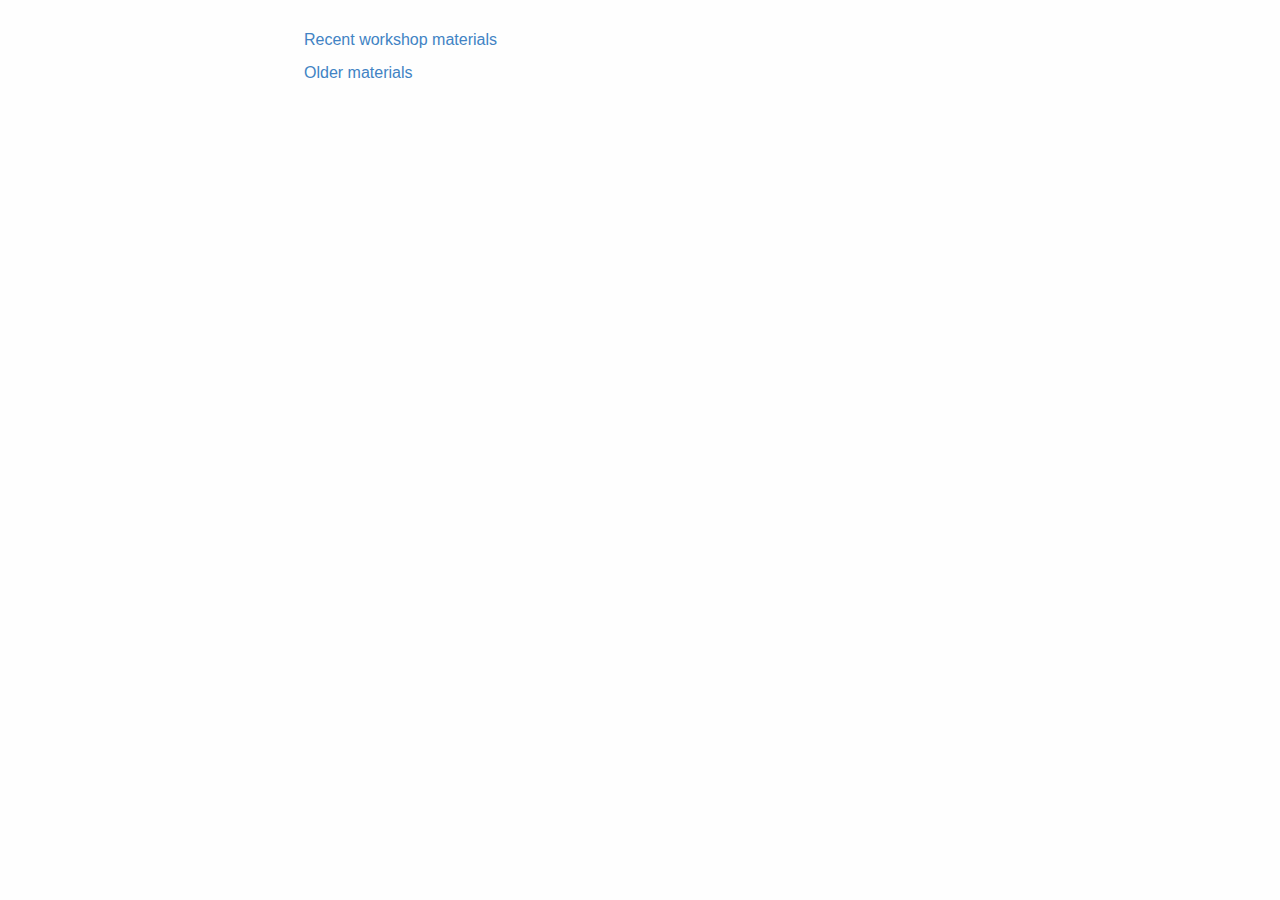
<file: index.html>
<head>
<link rel="stylesheet" type="text/css" href="swiss.css">
</head>
<html>
<body>
<p><a href="workshops">Recent workshop materials</a></p>

<p><a href="older">Older materials</a></p>

</body>
</html>
</file>
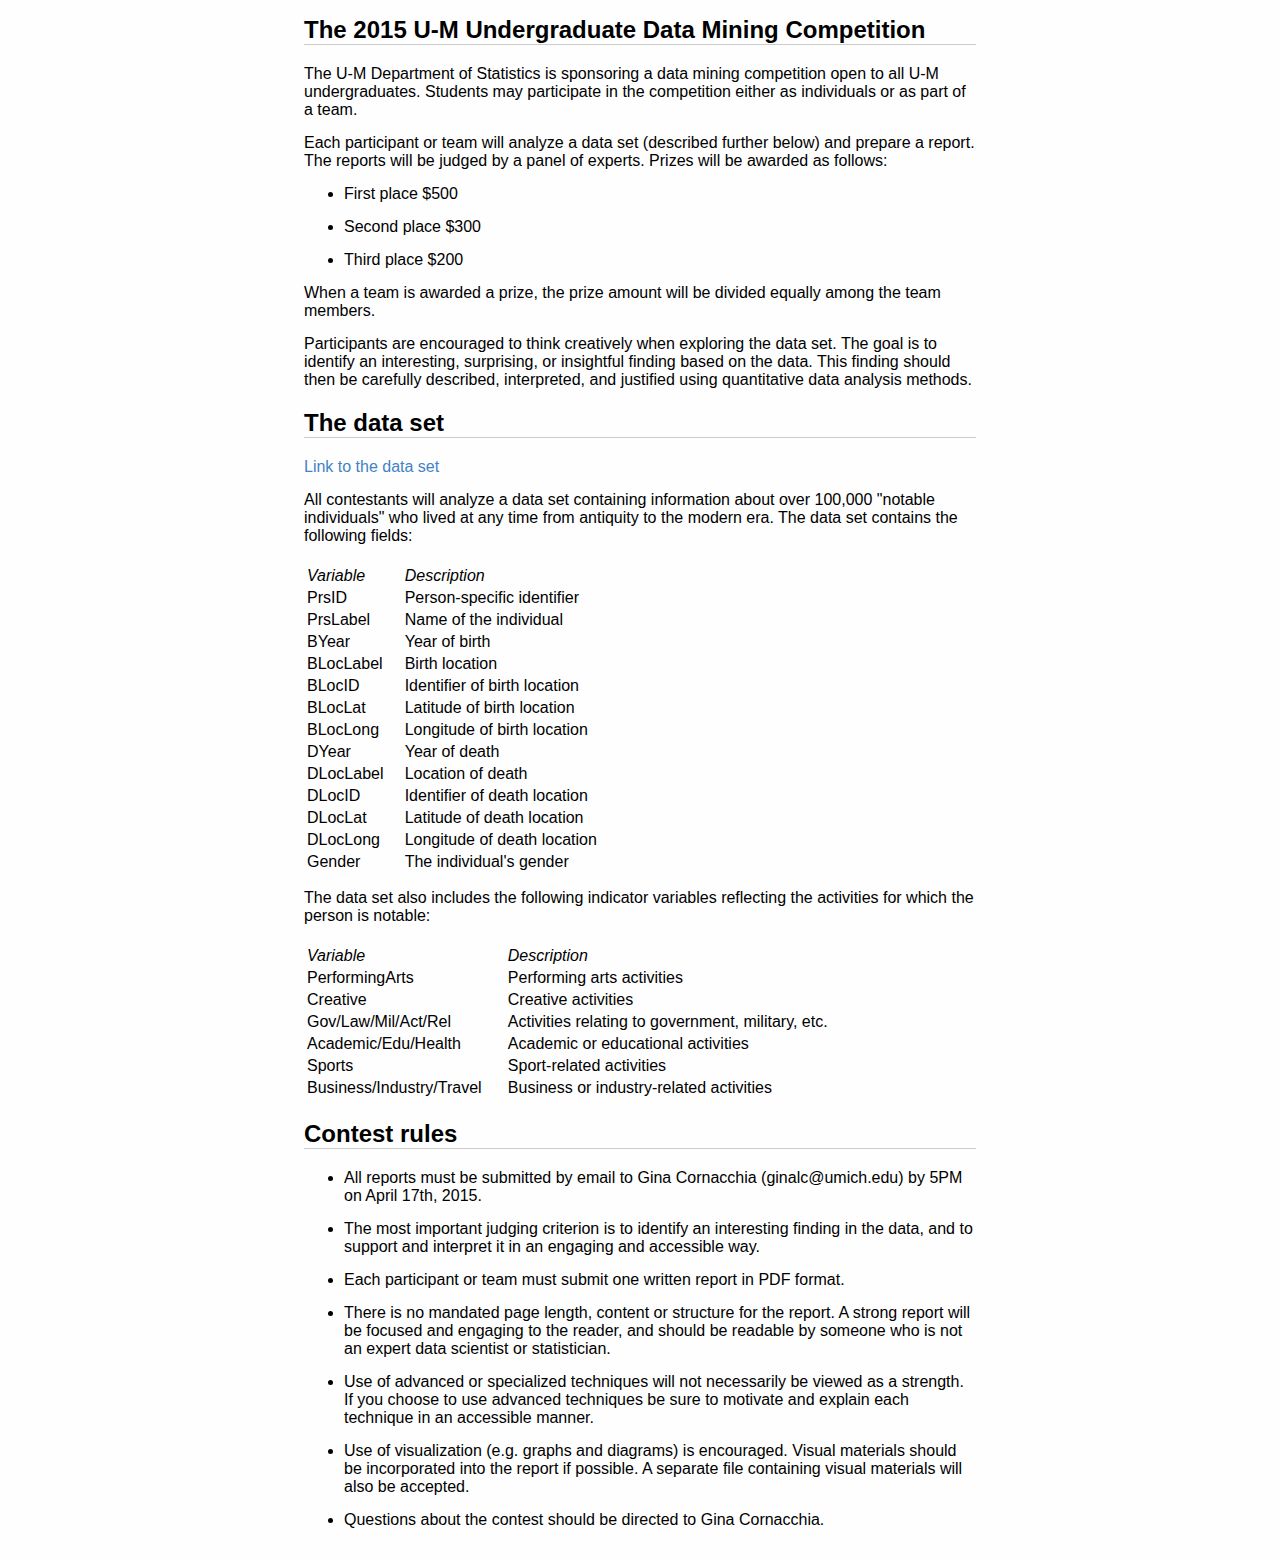
<file: data_mining_2015.html>
<head>
<link rel="stylesheet" type="text/css" href="swiss.css">
</head>
<html>
<body>
<h2>The 2015 U-M Undergraduate Data Mining Competition</h2>

<p>The U-M Department of Statistics is sponsoring a data mining
competition open to all U-M undergraduates.  Students may participate
in the competition either as individuals or as part of a team.</p>

<p>Each participant or team will analyze a data set (described further
below) and prepare a report.  The reports will be judged by a panel of
experts.  Prizes will be awarded as follows:</p>

<ul>
<li><p>First place $500</p></li>
<li><p>Second place $300</p></li>
<li><p>Third place $200</p></li>
</ul>

<p>When a team is awarded a prize, the prize amount will be divided
equally among the team members.</p>

<p>Participants are encouraged to think creatively when exploring the
data set.  The goal is to identify an interesting, surprising, or
insightful finding based on the data.  This finding should then be
carefully described, interpreted, and justified using quantitative
data analysis methods.</p>

<h2>The data set</h2>

<p><a href="SchichDataS1_FB.csv">Link to the data set</a></p>

<p>All contestants will analyze a data set containing information about
over 100,000 "notable individuals" who lived at any time from
antiquity to the modern era.  The data set contains the following
fields:</p>

<table>
<thead>
<tr>
  <th></th>
</tr>
</thead>
<tbody>
<tr>
  <td><em>Variable</em> &nbsp;&nbsp;&nbsp;&nbsp;&nbsp;&nbsp;&nbsp;</td>
  <td><em>Description</em></td>
</tr>
<tr>
  <td>PrsID</td>
  <td>Person-specific identifier</td>
</tr>
<tr>
  <td>PrsLabel</td>
  <td>Name of the individual</td>
</tr>
<tr>
  <td>BYear</td>
  <td>Year of birth</td>
</tr>
<tr>
  <td>BLocLabel</td>
  <td>Birth location</td>
</tr>
<tr>
  <td>BLocID</td>
  <td>Identifier of birth location</td>
</tr>
<tr>
  <td>BLocLat</td>
  <td>Latitude of birth location</td>
</tr>
<tr>
  <td>BLocLong</td>
  <td>Longitude of birth location</td>
</tr>
<tr>
  <td>DYear</td>
  <td>Year of death</td>
</tr>
<tr>
  <td>DLocLabel</td>
  <td>Location of death</td>
</tr>
<tr>
  <td>DLocID</td>
  <td>Identifier of death location</td>
</tr>
<tr>
  <td>DLocLat</td>
  <td>Latitude of death location</td>
</tr>
<tr>
  <td>DLocLong</td>
  <td>Longitude of death location</td>
</tr>
<tr>
  <td>Gender</td>
  <td>The individual's gender</td>
</tr>
</tbody>
</table>

<p>The data set also includes the following indicator variables
reflecting the activities for which the person is notable:</p>

<table>
<thead>
<tr>
  <th></th>
</tr>
</thead>
<tbody>
<tr>
  <td><em>Variable</em></td>
  <td><em>Description</em></td>
</tr>
<tr>
  <td>PerformingArts</td>
  <td>Performing arts activities</td>
</tr>
<tr>
  <td>Creative</td>
  <td>Creative activities</td>
</tr>
<tr>
  <td>Gov/Law/Mil/Act/Rel</td>
  <td>Activities relating to government, military, etc.</td>
</tr>
<tr>
  <td>Academic/Edu/Health</td>
  <td>Academic or educational activities</td>
</tr>
<tr>
  <td>Sports</td>
  <td>Sport-related activities</td>
</tr>
<tr>
  <td>Business/Industry/Travel  &nbsp;&nbsp;&nbsp;&nbsp;</td>
  <td>Business or industry-related activities</td>
</tr>
</tbody>
</table>

<h2>Contest rules</h2>

<ul>
<li><p>All reports must be submitted by email to Gina Cornacchia
(ginalc@umich.edu) by 5PM on April 17th, 2015.</p></li>
<li><p>The most important judging criterion is to identify an interesting
finding in the data, and to support and interpret it in an engaging
and accessible way.</p></li>
<li><p>Each participant or team must submit one written report in PDF format.</p></li>
<li><p>There is no mandated page length, content or structure for the
report.  A strong report will be focused and engaging to the reader,
and should be readable by someone who is not an expert data
scientist or statistician.</p></li>
<li><p>Use of advanced or specialized techniques will not necessarily be
viewed as a strength.  If you choose to use advanced techniques be
sure to motivate and explain each technique in an accessible manner.</p></li>
<li><p>Use of visualization (e.g. graphs and diagrams) is encouraged.
Visual materials should be incorporated into the report if possible.
A separate file containing visual materials will also be accepted.</p></li>
<li><p>Questions about the contest should be directed to Gina Cornacchia.</p></li>
</ul>

</body>
</html>
</file>
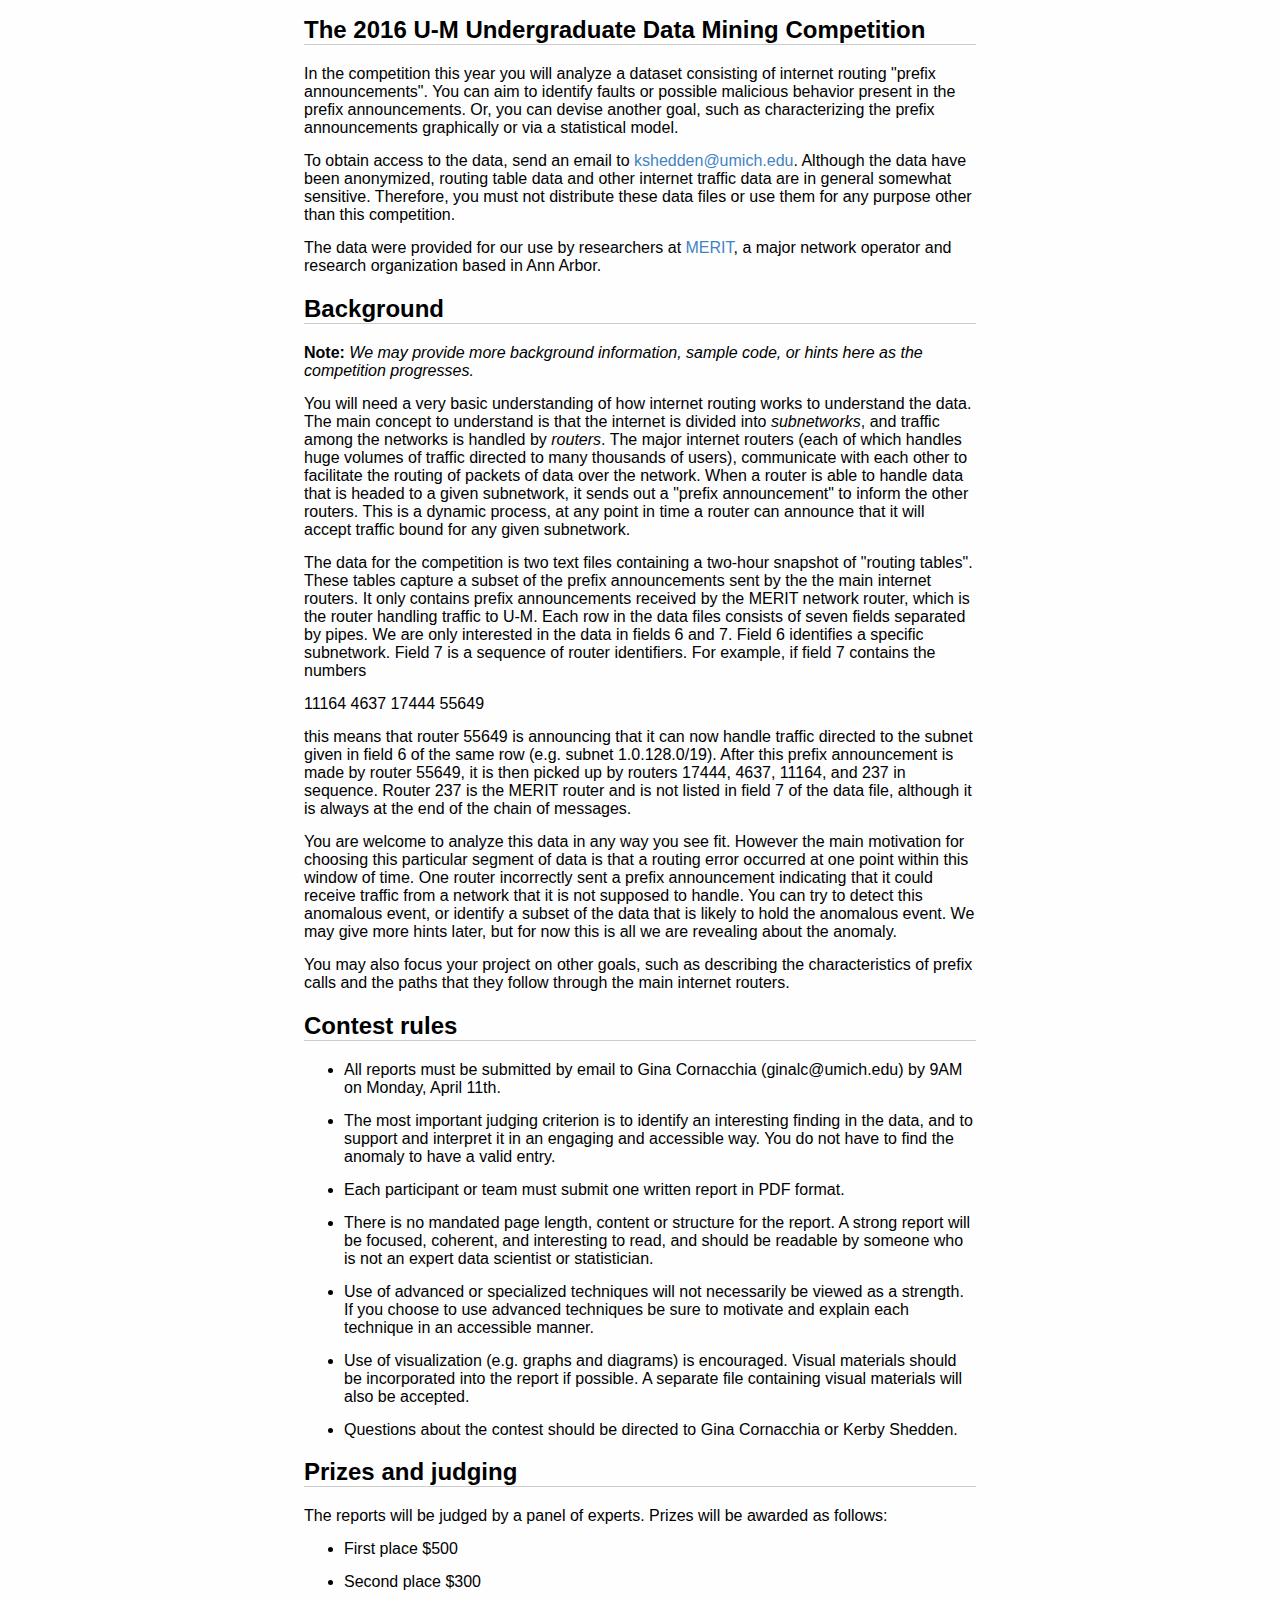
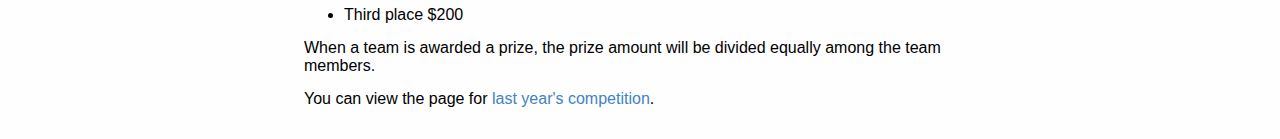
<file: data_mining_2016.html>
<head>
<link rel="stylesheet" type="text/css" href="swiss.css">
</head>
<html>
<body>
<h2>The 2016 U-M Undergraduate Data Mining Competition</h2>

<p>In the competition this year you will analyze a dataset consisting of
internet routing "prefix announcements".  You can aim to identify
faults or possible malicious behavior present in the prefix
announcements.  Or, you can devise another goal, such as
characterizing the prefix announcements graphically or via a
statistical model.</p>

<p>To obtain access to the data, send an email to <a href="&#109;&#97;&#105;&#108;&#116;&#111;:k&#x73;&#x68;&#x65;&#x64;&#x64;&#x65;&#x6e;&#64;&#x75;&#x6d;&#x69;&#x63;&#104;&#46;&#x65;&#100;&#117;">k&#x73;&#x68;&#x65;&#x64;&#x64;&#x65;&#x6e;&#64;&#x75;&#x6d;&#x69;&#x63;&#104;&#46;&#x65;&#100;&#117;</a>.
Although the data have been anonymized, routing table data and other
internet traffic data are in general somewhat sensitive.  Therefore,
you must not distribute these data files or use them for any purpose
other than this competition.</p>

<p>The data were provided for our use by researchers at
<a href="https://www.merit.edu/">MERIT</a>, a major network operator and research
organization based in Ann Arbor.</p>

<h2>Background</h2>

<p><strong>Note:</strong> <em>We may provide more background information, sample code, or
hints here as the competition progresses.</em></p>

<p>You will need a very basic understanding of how internet routing works
to understand the data.  The main concept to understand is that the
internet is divided into <em>subnetworks</em>, and traffic among the networks
is handled by <em>routers</em>.  The major internet routers (each of which
handles huge volumes of traffic directed to many thousands of users),
communicate with each other to facilitate the routing of packets of
data over the network.  When a router is able to handle data that is
headed to a given subnetwork, it sends out a "prefix announcement" to
inform the other routers.  This is a dynamic process, at any point in
time a router can announce that it will accept traffic bound for any
given subnetwork.</p>

<p>The data for the competition is two text files containing a two-hour
snapshot of "routing tables".  These tables capture a subset of the
prefix announcements sent by the the main internet routers.  It only
contains prefix announcements received by the MERIT network router,
which is the router handling traffic to U-M.  Each row in the data
files consists of seven fields separated by pipes.  We are only
interested in the data in fields 6 and 7.  Field 6 identifies a
specific subnetwork.  Field 7 is a sequence of router identifiers.
For example, if field 7 contains the numbers</p>

<p>11164 4637 17444 55649</p>

<p>this means that router 55649 is announcing that it can now handle
traffic directed to the subnet given in field 6 of the same row
(e.g. subnet 1.0.128.0/19).  After this prefix announcement is made by
router 55649, it is then picked up by routers 17444, 4637, 11164, and
237 in sequence.  Router 237 is the MERIT router and is not listed in
field 7 of the data file, although it is always at the end of the
chain of messages.</p>

<p>You are welcome to analyze this data in any way you see fit.  However
the main motivation for choosing this particular segment of data is
that a routing error occurred at one point within this window of time.
One router incorrectly sent a prefix announcement indicating that it
could receive traffic from a network that it is not supposed to
handle.  You can try to detect this anomalous event, or identify a
subset of the data that is likely to hold the anomalous event.  We may
give more hints later, but for now this is all we are revealing about
the anomaly.</p>

<p>You may also focus your project on other goals, such as describing the
characteristics of prefix calls and the paths that they follow through
the main internet routers.</p>

<h2>Contest rules</h2>

<ul>
<li><p>All reports must be submitted by email to Gina Cornacchia
(ginalc@umich.edu) by 9AM on Monday, April 11th.</p></li>
<li><p>The most important judging criterion is to identify an interesting
finding in the data, and to support and interpret it in an engaging
and accessible way.  You do not have to find the anomaly to have a
valid entry.</p></li>
<li><p>Each participant or team must submit one written report in PDF
format.</p></li>
<li><p>There is no mandated page length, content or structure for the
report.  A strong report will be focused, coherent, and interesting
to read, and should be readable by someone who is not an expert data
scientist or statistician.</p></li>
<li><p>Use of advanced or specialized techniques will not necessarily be
viewed as a strength.  If you choose to use advanced techniques be
sure to motivate and explain each technique in an accessible manner.</p></li>
<li><p>Use of visualization (e.g. graphs and diagrams) is encouraged.
Visual materials should be incorporated into the report if possible.
A separate file containing visual materials will also be accepted.</p></li>
<li><p>Questions about the contest should be directed to Gina Cornacchia or
Kerby Shedden.</p></li>
</ul>

<h2>Prizes and judging</h2>

<p>The reports will be judged by a panel of experts.  Prizes will be
awarded as follows:</p>

<ul>
<li><p>First place $500</p></li>
<li><p>Second place $300</p></li>
<li><p>Third place $200</p></li>
</ul>

<p>When a team is awarded a prize, the prize amount will be divided
equally among the team members.</p>

<p>You can view the page for <a href="data_mining_2015.html">last year's competition</a>.</p>

</body>
</html>
</file>
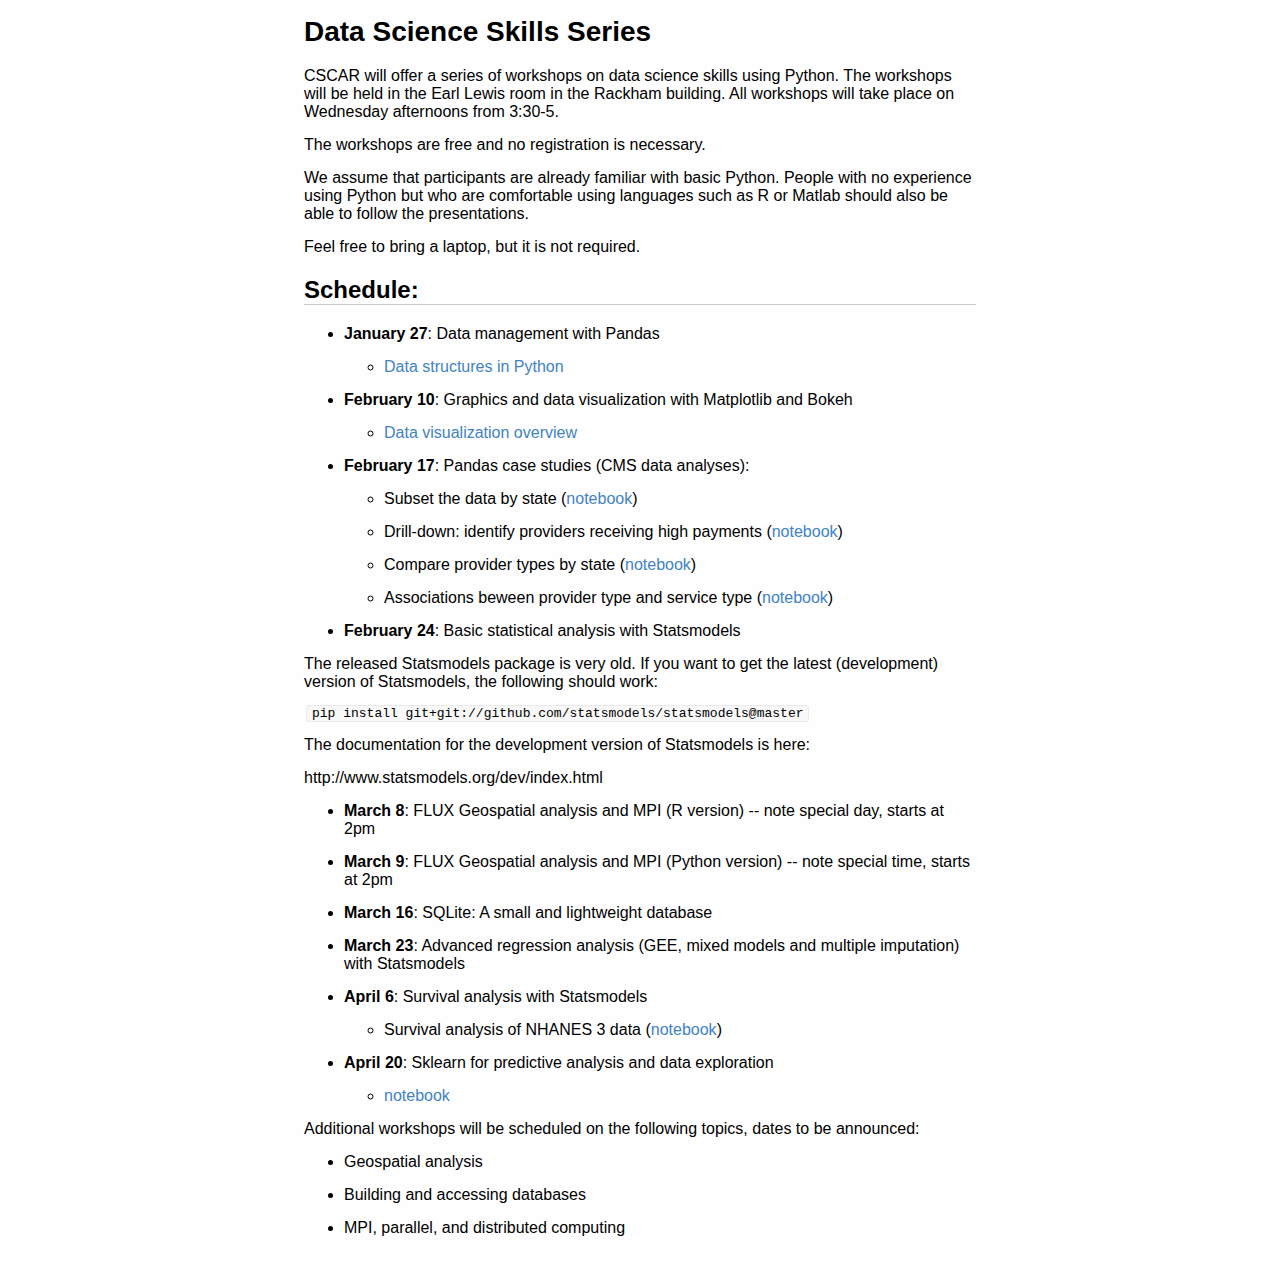
<file: ds_skills_series.html>
<head>
<link rel="stylesheet" type="text/css" href="swiss.css">
</head>
<html>
<body>
<h1>Data Science Skills Series</h1>

<p>CSCAR will offer a series of workshops on data science skills using
Python.  The workshops will be held in the Earl Lewis room in the
Rackham building.  All workshops will take place on Wednesday
afternoons from 3:30-5.</p>

<p>The workshops are free and no registration is necessary.</p>

<p>We assume that participants are already familiar with basic Python.
People with no experience using Python but who are comfortable using
languages such as R or Matlab should also be able to follow the
presentations.</p>

<p>Feel free to bring a laptop, but it is not required.</p>

<h2>Schedule:</h2>

<ul>
<li><p><strong>January 27</strong>: Data management with Pandas</p>

<ul>
<li><a href="http://nbviewer.jupyter.org/urls/umich.box.com/shared/static/gkg1m0zhk7m6eniaf2emcikbvteppxi6.ipynb">Data structures in Python</a></li>
</ul></li>
<li><p><strong>February 10</strong>: Graphics and data visualization with Matplotlib and Bokeh</p>

<ul>
<li><a href="http://nbviewer.jupyter.org/urls/umich.box.com/shared/static/0iffa0dcjfmaayvr6bp36x3nrk95flyq.ipynb">Data visualization overview</a></li>
</ul></li>
<li><p><strong>February 17</strong>: Pandas case studies (CMS data analyses):</p>

<ul>
<li><p>Subset the data by state (<a href="http://nbviewer.ipython.org/urls/umich.box.com/shared/static/0wfjux0rktzd5n1zbc0ymlpas693fv75.ipynb">notebook</a>)</p></li>
<li><p>Drill-down: identify providers receiving high payments (<a href="http://nbviewer.ipython.org/urls/umich.box.com/shared/static/0s4pmb0fkllcqn36exd5b68ppdtq0r6c.ipynb">notebook</a>)</p></li>
<li><p>Compare provider types by state (<a href="http://nbviewer.ipython.org/urls/umich.box.com/shared/static/27ws666ci6hqlkngzs7pvdc75w0jqpot.ipynb">notebook</a>)</p></li>
<li><p>Associations beween provider type and service type (<a href="http://nbviewer.ipython.org/urls/umich.box.com/shared/static/xhqqcz70rwcorbz4mgqtay6x7qwycpv5.ipynb">notebook</a>)</p></li>
</ul></li>
<li><p><strong>February 24</strong>: Basic statistical analysis with Statsmodels</p></li>
</ul>

<p>The released Statsmodels package is very old.  If you want to get the
latest (development) version of Statsmodels, the following should
work:</p>

<p><code>pip install git+git://github.com/statsmodels/statsmodels@master</code></p>

<p>The documentation for the development version of Statsmodels is here:</p>

<p>http://www.statsmodels.org/dev/index.html</p>

<ul>
<li><p><strong>March 8</strong>: FLUX Geospatial analysis and MPI (R version) -- note special day, starts at 2pm</p></li>
<li><p><strong>March 9</strong>: FLUX Geospatial analysis and MPI (Python version) -- note special time, starts at 2pm</p></li>
<li><p><strong>March 16</strong>: SQLite: A small and lightweight database</p></li>
<li><p><strong>March 23</strong>: Advanced regression analysis (GEE, mixed models and multiple imputation) with Statsmodels</p></li>
<li><p><strong>April 6</strong>: Survival analysis with Statsmodels</p>

<ul>
<li>Survival analysis of NHANES 3 data (<a href="http://nbviewer.ipython.org/urls/umich.box.com/shared/static/elrb0pu8djecxgf17ozahd7gsqzoy1zg.ipynb">notebook</a>)</li>
</ul></li>
<li><p><strong>April 20</strong>: Sklearn for predictive analysis and data exploration</p>

<ul>
<li><a href="http://nbviewer.ipython.org/urls/umich.box.com/shared/static/gq00pqpc4wxobpf3qkp09nz5kzi34zpz.ipynb">notebook</a></li>
</ul></li>
</ul>

<p>Additional workshops will be scheduled on the following topics, dates
to be announced:</p>

<ul>
<li><p>Geospatial analysis</p></li>
<li><p>Building and accessing databases</p></li>
<li><p>MPI, parallel, and distributed computing</p></li>
</ul>

</body>
</html>
</file>
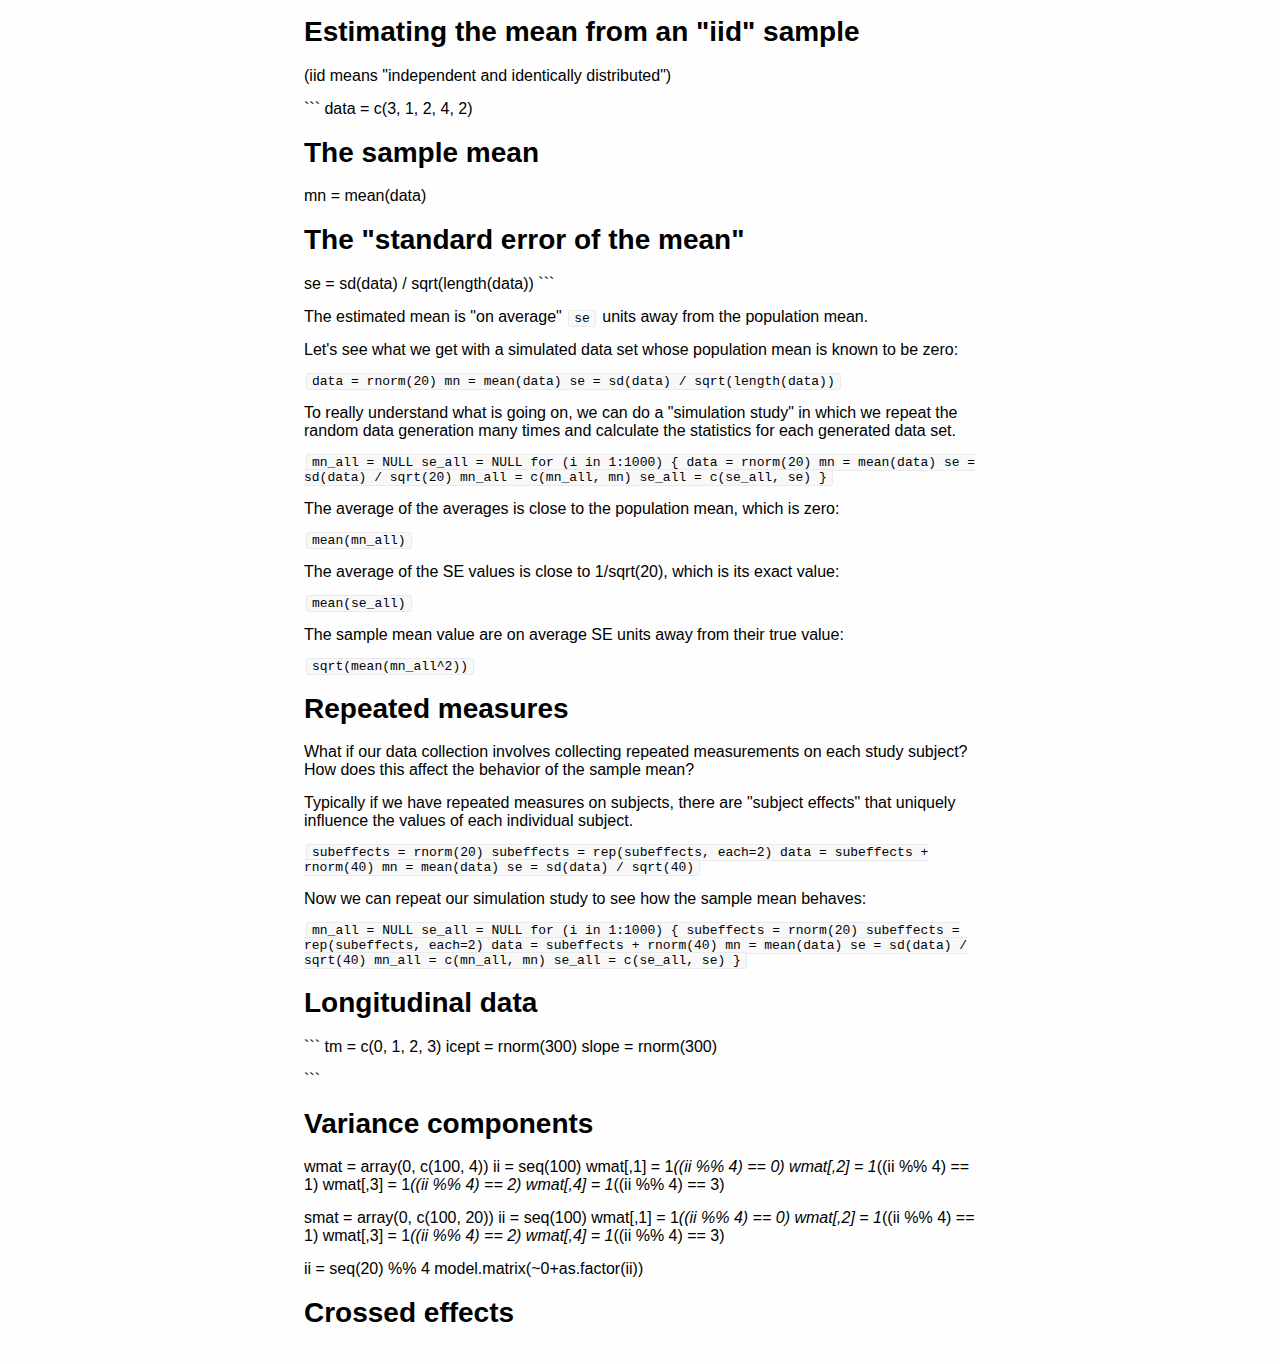
<file: linguistics.html>
<head>
<link rel="stylesheet" type="text/css" href="swiss.css">
</head>
<html>
<body>
<h1>Estimating the mean from an "iid" sample</h1>

<p>(iid means "independent and identically distributed")</p>

<p>```
data = c(3, 1, 2, 4, 2)</p>

<h1>The sample mean</h1>

<p>mn = mean(data)</p>

<h1>The "standard error of the mean"</h1>

<p>se = sd(data) / sqrt(length(data))
```</p>

<p>The estimated mean is "on average" <code>se</code> units away from the population mean.</p>

<p>Let's see what we get with a simulated data set whose population mean
is known to be zero:</p>

<p><code>
data = rnorm(20)
mn = mean(data)
se = sd(data) / sqrt(length(data))
</code></p>

<p>To really understand what is going on, we can do a "simulation study"
in which we repeat the random data generation many times and
calculate the statistics for each generated data set.</p>

<p><code>
mn_all = NULL
se_all = NULL
for (i in 1:1000) {
    data = rnorm(20)
    mn = mean(data)
    se = sd(data) / sqrt(20)
    mn_all = c(mn_all, mn)
    se_all = c(se_all, se)
}
</code></p>

<p>The average of the averages is close to the population mean, which is zero:</p>

<p><code>
mean(mn_all)
</code></p>

<p>The average of the SE values is close to 1/sqrt(20), which is its
exact value:</p>

<p><code>
mean(se_all)
</code></p>

<p>The sample mean value are on average SE units away from their true value:</p>

<p><code>
sqrt(mean(mn_all^2))
</code></p>

<h1>Repeated measures</h1>

<p>What if our data collection involves collecting repeated measurements
on each study subject?  How does this affect the behavior of the
sample mean?</p>

<p>Typically if we have repeated measures on subjects, there are "subject
effects" that uniquely influence the values of each individual
subject.</p>

<p><code>
subeffects = rnorm(20)
subeffects = rep(subeffects, each=2)
data = subeffects + rnorm(40)
mn = mean(data)
se = sd(data) / sqrt(40)
</code></p>

<p>Now we can repeat our simulation study to see how the sample mean behaves:</p>

<p><code>
mn_all = NULL
se_all = NULL
for (i in 1:1000) {
    subeffects = rnorm(20)
    subeffects = rep(subeffects, each=2)
    data = subeffects + rnorm(40)
    mn = mean(data)
    se = sd(data) / sqrt(40)
    mn_all = c(mn_all, mn)
    se_all = c(se_all, se)
}
</code></p>

<h1>Longitudinal data</h1>

<p>```
tm = c(0, 1, 2, 3)
icept = rnorm(300)
slope = rnorm(300)</p>

<p>```</p>

<h1>Variance components</h1>

<p>wmat = array(0, c(100, 4))
ii = seq(100)
wmat[,1] = 1<em>((ii %% 4) == 0)
wmat[,2] = 1</em>((ii %% 4) == 1)
wmat[,3] = 1<em>((ii %% 4) == 2)
wmat[,4] = 1</em>((ii %% 4) == 3)</p>

<p>smat = array(0, c(100, 20))
ii = seq(100)
wmat[,1] = 1<em>((ii %% 4) == 0)
wmat[,2] = 1</em>((ii %% 4) == 1)
wmat[,3] = 1<em>((ii %% 4) == 2)
wmat[,4] = 1</em>((ii %% 4) == 3)</p>

<p>ii = seq(20) %% 4
model.matrix(~0+as.factor(ii))</p>

<h1>Crossed effects</h1>

</body>
</html>
</file>
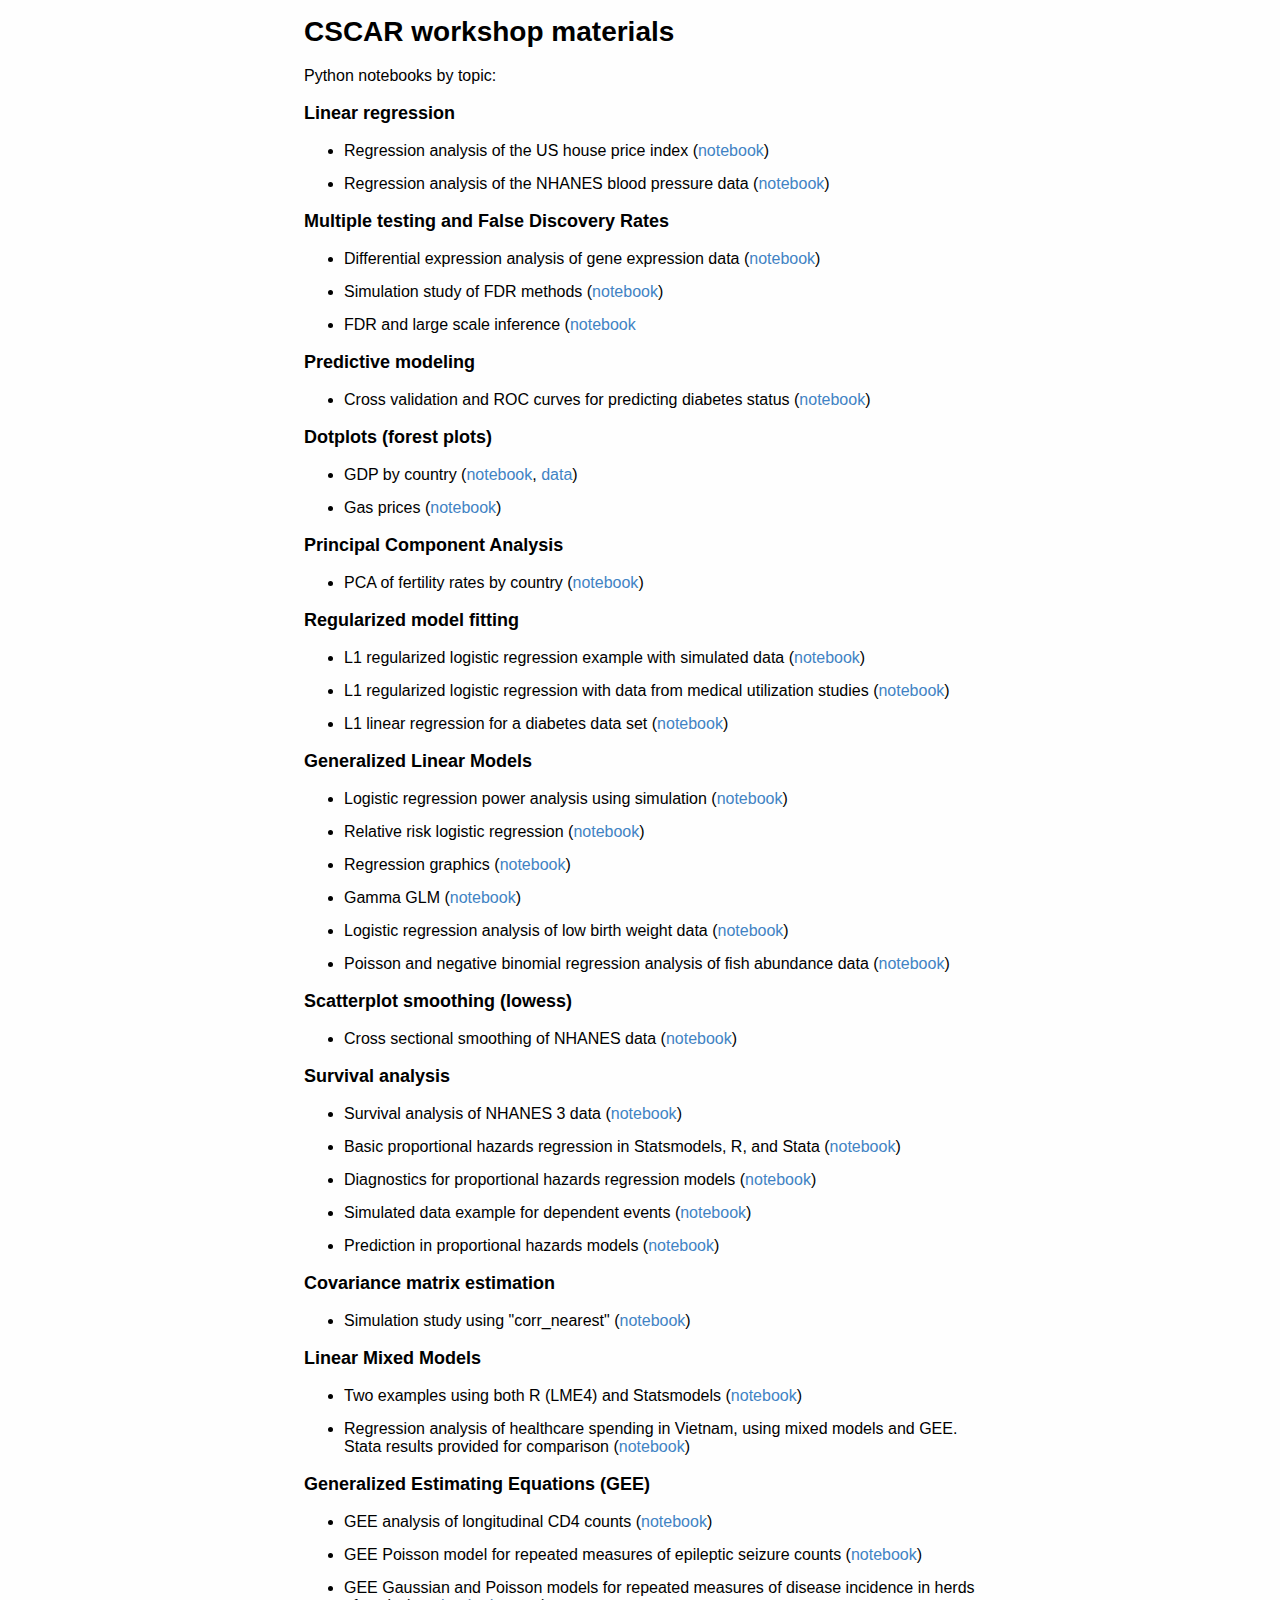
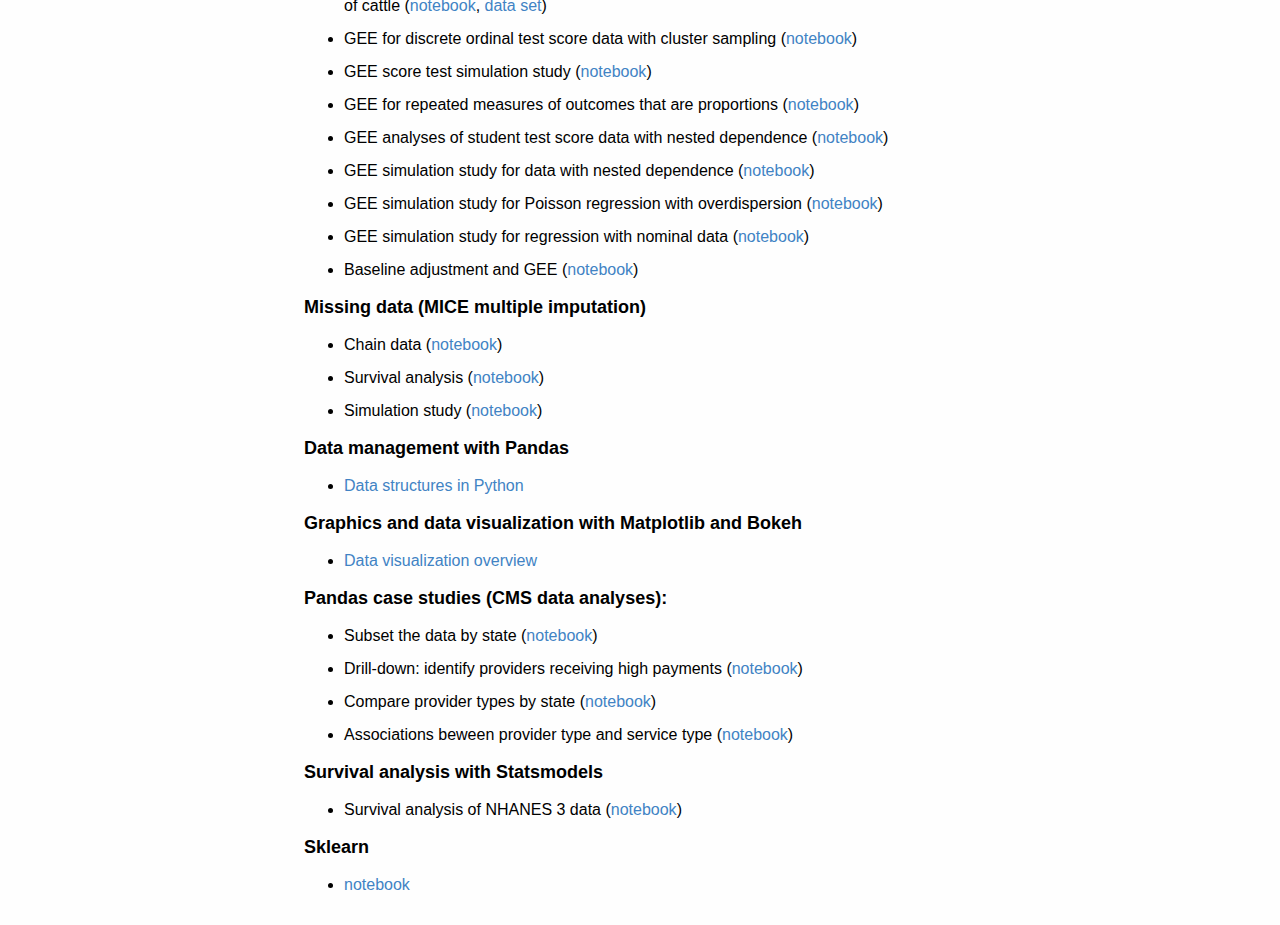
<file: older.html>
<head>
<link rel="stylesheet" type="text/css" href="swiss.css">
</head>
<html>
<body>
<h1>CSCAR workshop materials</h1>

<p>Python notebooks by topic:</p>

<h3>Linear regression</h3>

<ul>
<li><p>Regression analysis of the US house price index (<a href="http://nbviewer.ipython.org/urls/umich.box.com/shared/static/vlrazg0wglamfqeqhp4y.ipynb">notebook</a>)</p></li>
<li><p>Regression analysis of the NHANES blood pressure data (<a href="http://nbviewer.ipython.org/urls/umich.box.com/shared/static/qgse7s6x8wl7xzchliti.ipynb">notebook</a>)</p></li>
</ul>

<h3>Multiple testing and False Discovery Rates</h3>

<ul>
<li><p>Differential expression analysis of gene expression data (<a href="http://nbviewer.ipython.org/urls/umich.box.com/shared/static/7kh8amlez7bx3qlqa6aa.ipynb">notebook</a>)</p></li>
<li><p>Simulation study of FDR methods (<a href="http://nbviewer.ipython.org/urls/umich.box.com/shared/static/wtmzw5hmpe1pbb2cug6x.ipynb">notebook</a>)</p></li>
<li><p>FDR and large scale inference (<a href="http://nbviewer.ipython.org/urls/umich.box.com/shared/static/ru434sbwocwkmfw771lin9o8211iel4c.ipynb">notebook</a></p></li>
</ul>

<h3>Predictive modeling</h3>

<ul>
<li>Cross validation and ROC curves for predicting diabetes status (<a href="http://nbviewer.ipython.org/urls/umich.box.com/shared/static/aouhn2mci77opm3v89vc.ipynb">notebook</a>)</li>
</ul>

<h3>Dotplots (forest plots)</h3>

<ul>
<li><p>GDP by country (<a href="http://nbviewer.ipython.org/urls/umich.box.com/shared/static/oxsz9tlg19clhzi422i4.ipynb">notebook</a>,
<a href="https://umich.box.com/shared/static/uxpesc1pix3gedyecggp.csv">data</a>)</p></li>
<li><p>Gas prices (<a href="http://nbviewer.ipython.org/urls/umich.box.com/shared/static/oh717lkxczhseep71lao.ipynb">notebook</a>)</p></li>
</ul>

<h3>Principal Component Analysis</h3>

<ul>
<li>PCA of fertility rates by country (<a href="http://nbviewer.ipython.org/urls/umich.box.com/shared/static/6m7f4lw9bdog241kqcmb.ipynb">notebook</a>)</li>
</ul>

<h3>Regularized model fitting</h3>

<ul>
<li><p>L1 regularized logistic regression example with simulated data (<a href="http://nbviewer.ipython.org/urls/umich.box.com/shared/static/ck0n67gt1sxaiwj9bp2c.ipynb">notebook</a>)</p></li>
<li><p>L1 regularized logistic regression with data from medical utilization studies (<a href="http://nbviewer.ipython.org/urls/umich.box.com/shared/static/az63gav7ly7y7jbxe9zd.ipynb">notebook</a>)</p></li>
<li><p>L1 linear regression for a diabetes data set (<a href="http://nbviewer.ipython.org/urls/umich.box.com/shared/static/rg4sbfag376a5ffbhs47.ipynb">notebook</a>)</p></li>
</ul>

<h3>Generalized Linear Models</h3>

<ul>
<li><p>Logistic regression power analysis using simulation (<a href="http://nbviewer.ipython.org/urls/umich.box.com/shared/static/ttstmmi3ushthhkl0g33.ipynb">notebook</a>)</p></li>
<li><p>Relative risk logistic regression (<a href="http://nbviewer.ipython.org/urls/umich.box.com/shared/static/60n20u2i871xzd7q21gl.ipynb">notebook</a>)</p></li>
<li><p>Regression graphics (<a href="http://nbviewer.ipython.org/urls/umich.box.com/shared/static/lw8pzvzgi9bq5baaca0i4e2dfhsqmm80.ipynb">notebook</a>)</p></li>
<li><p>Gamma GLM (<a href="http://nbviewer.ipython.org/urls/umich.box.com/shared/static/n0nsh9d765t3snl907vc.ipynb">notebook</a>)</p></li>
<li><p>Logistic regression analysis of low birth weight data (<a href="http://nbviewer.ipython.org/urls/umich.box.com/shared/static/20nyq9kap75rhet9eujh.ipynb">notebook</a>)</p></li>
<li><p>Poisson and negative binomial regression analysis of fish abundance data (<a href="http://nbviewer.ipython.org/urls/umich.box.com/shared/static/0lgt5635uo6rhakjj9d5.ipynb">notebook</a>)</p></li>
</ul>

<h3>Scatterplot smoothing (lowess)</h3>

<ul>
<li>Cross sectional smoothing of NHANES data (<a href="http://nbviewer.ipython.org/urls/umich.box.com/shared/static/uu936njshiti7ymdh0dp.ipynb">notebook</a>)</li>
</ul>

<h3>Survival analysis</h3>

<ul>
<li><p>Survival analysis of NHANES 3 data (<a href="http://nbviewer.ipython.org/urls/umich.box.com/shared/static/elrb0pu8djecxgf17ozahd7gsqzoy1zg.ipynb">notebook</a>)</p></li>
<li><p>Basic proportional hazards regression in Statsmodels, R, and Stata (<a href="http://nbviewer.ipython.org/urls/umich.box.com/shared/static/epie6pcdk1rgb10zcd5v.ipynb">notebook</a>)</p></li>
<li><p>Diagnostics for proportional hazards regression models (<a href="http://nbviewer.ipython.org/urls/umich.box.com/shared/static/hyw87uy0cgc1bi9epg0t.ipynb">notebook</a>)</p></li>
<li><p>Simulated data example for dependent events (<a href="http://nbviewer.ipython.org/urls/umich.box.com/shared/static/1187gaws4aip9o5d2o3k.ipynb">notebook</a>)</p></li>
<li><p>Prediction in proportional hazards models (<a href="http://nbviewer.ipython.org/urls/umich.box.com/shared/static/r7sz17s96cwvemwfix7b.ipynb">notebook</a>)</p></li>
</ul>

<h3>Covariance matrix estimation</h3>

<ul>
<li>Simulation study using "corr_nearest" (<a href="http://nbviewer.ipython.org/urls/umich.box.com/shared/static/34c0ntt6darq0hn2fua5.ipynb">notebook</a>)</li>
</ul>

<h3>Linear Mixed Models</h3>

<ul>
<li><p>Two examples using both R (LME4) and Statsmodels (<a href="http://nbviewer.ipython.org/urls/umich.box.com/shared/static/6tfc1e0q6jincsv5pgfa.ipynb">notebook</a>)</p></li>
<li><p>Regression analysis of healthcare spending in Vietnam, using mixed models and GEE.  Stata results provided for comparison (<a href="http://nbviewer.ipython.org/urls/umich.box.com/shared/static/lc6uf6dmabmitjbup3yt.ipynb">notebook</a>)</p></li>
</ul>

<h3>Generalized Estimating Equations (GEE)</h3>

<ul>
<li><p>GEE analysis of longitudinal CD4 counts (<a href="http://nbviewer.ipython.org/urls/umich.box.com/shared/static/zyl08wsmxwoh6ts70v4o.ipynb">notebook</a>)</p></li>
<li><p>GEE Poisson model for repeated measures of epileptic seizure counts (<a href="http://nbviewer.ipython.org/urls/umich.box.com/shared/static/ir0bnkup9rywmqd54zvm.ipynb">notebook</a>)</p></li>
<li><p>GEE Gaussian and Poisson models for repeated measures of disease incidence in herds of cattle (<a href="http://nbviewer.ipython.org/urls/umich.box.com/shared/static/zyajjg1dxf2nmamztheg.ipynb">notebook</a>,
<a href="https://umich.box.com/shared/static/sjbisw92zmljjfxkp8fp.csv">data set</a>)</p></li>
<li><p>GEE for discrete ordinal test score data with cluster sampling (<a href="http://nbviewer.ipython.org/urls/umich.box.com/shared/static/y1fw0iameuixrq9zt02d.ipynb">notebook</a>)</p></li>
<li><p>GEE score test simulation study (<a href="http://nbviewer.ipython.org/urls/umich.box.com/shared/static/mlc77aixvwl43xe9vvjf.ipynb">notebook</a>)</p></li>
<li><p>GEE for repeated measures of outcomes that are proportions (<a href="http://nbviewer.ipython.org/urls/umich.box.com/shared/static/y0azjuau3t21b7p11m56.ipynb">notebook</a>)</p></li>
<li><p>GEE analyses of student test score data with nested dependence (<a href="http://nbviewer.ipython.org/urls/umich.box.com/shared/static/wt4jlup9nwbt2d69xvm6.ipynb">notebook</a>)</p></li>
<li><p>GEE simulation study for data with nested dependence (<a href="http://nbviewer.ipython.org/urls/umich.box.com/shared/static/7dmmgmaekk2gh9h6ztcw.ipynb">notebook</a>)</p></li>
<li><p>GEE simulation study for Poisson regression with overdispersion (<a href="http://nbviewer.ipython.org/urls/umich.box.com/shared/static/y20u25cxot26kg0mbfys.ipynb">notebook</a>)</p></li>
<li><p>GEE simulation study for regression with nominal data (<a href="http://nbviewer.ipython.org/urls/umich.box.com/shared/static/wwwlg3z8as0layod22lx.ipynb">notebook</a>)</p></li>
<li><p>Baseline adjustment and GEE (<a href="http://nbviewer.ipython.org/urls/umich.box.com/shared/static/jiua9do8pwqafvnhce31chmv1c9ym63i.ipynb">notebook</a>)</p></li>
</ul>

<h3>Missing data (MICE multiple imputation)</h3>

<ul>
<li><p>Chain data (<a href="http://nbviewer.ipython.org/urls/umich.box.com/shared/static/mv2wvdcicwl4ww1kamp8lkb7fahrnl7m.ipynb">notebook</a>)</p></li>
<li><p>Survival analysis (<a href="http://nbviewer.ipython.org/urls/umich.box.com/shared/static/yn2cttfg479wm2dmfnwnvopwbswgqkuy.ipynb">notebook</a>)</p></li>
<li><p>Simulation study (<a href="http://nbviewer.ipython.org/urls/uumich.box.com/shared/static/5pcv0tbj302pxk7lpbalshlqddmmlk3m.ipynb">notebook</a>)</p></li>
</ul>

<h3>Data management with Pandas</h3>

<ul>
<li><a href="http://nbviewer.jupyter.org/urls/umich.box.com/shared/static/gkg1m0zhk7m6eniaf2emcikbvteppxi6.ipynb">Data structures in Python</a></li>
</ul>

<h3>Graphics and data visualization with Matplotlib and Bokeh</h3>

<ul>
<li><a href="http://nbviewer.jupyter.org/urls/umich.box.com/shared/static/0iffa0dcjfmaayvr6bp36x3nrk95flyq.ipynb">Data visualization overview</a></li>
</ul>

<h3>Pandas case studies (CMS data analyses):</h3>

<ul>
<li><p>Subset the data by state (<a href="http://nbviewer.ipython.org/urls/umich.box.com/shared/static/0wfjux0rktzd5n1zbc0ymlpas693fv75.ipynb">notebook</a>)</p></li>
<li><p>Drill-down: identify providers receiving high payments (<a href="http://nbviewer.ipython.org/urls/umich.box.com/shared/static/0s4pmb0fkllcqn36exd5b68ppdtq0r6c.ipynb">notebook</a>)</p></li>
<li><p>Compare provider types by state (<a href="http://nbviewer.ipython.org/urls/umich.box.com/shared/static/27ws666ci6hqlkngzs7pvdc75w0jqpot.ipynb">notebook</a>)</p></li>
<li><p>Associations beween provider type and service type (<a href="http://nbviewer.ipython.org/urls/umich.box.com/shared/static/xhqqcz70rwcorbz4mgqtay6x7qwycpv5.ipynb">notebook</a>)</p></li>
</ul>

<h3>Survival analysis with Statsmodels</h3>

<ul>
<li>Survival analysis of NHANES 3 data (<a href="http://nbviewer.ipython.org/urls/umich.box.com/shared/static/elrb0pu8djecxgf17ozahd7gsqzoy1zg.ipynb">notebook</a>)</li>
</ul>

<h3>Sklearn</h3>

<ul>
<li><a href="http://nbviewer.ipython.org/urls/umich.box.com/shared/static/gq00pqpc4wxobpf3qkp09nz5kzi34zpz.ipynb">notebook</a></li>
</ul>

</body>
</html>
</file>
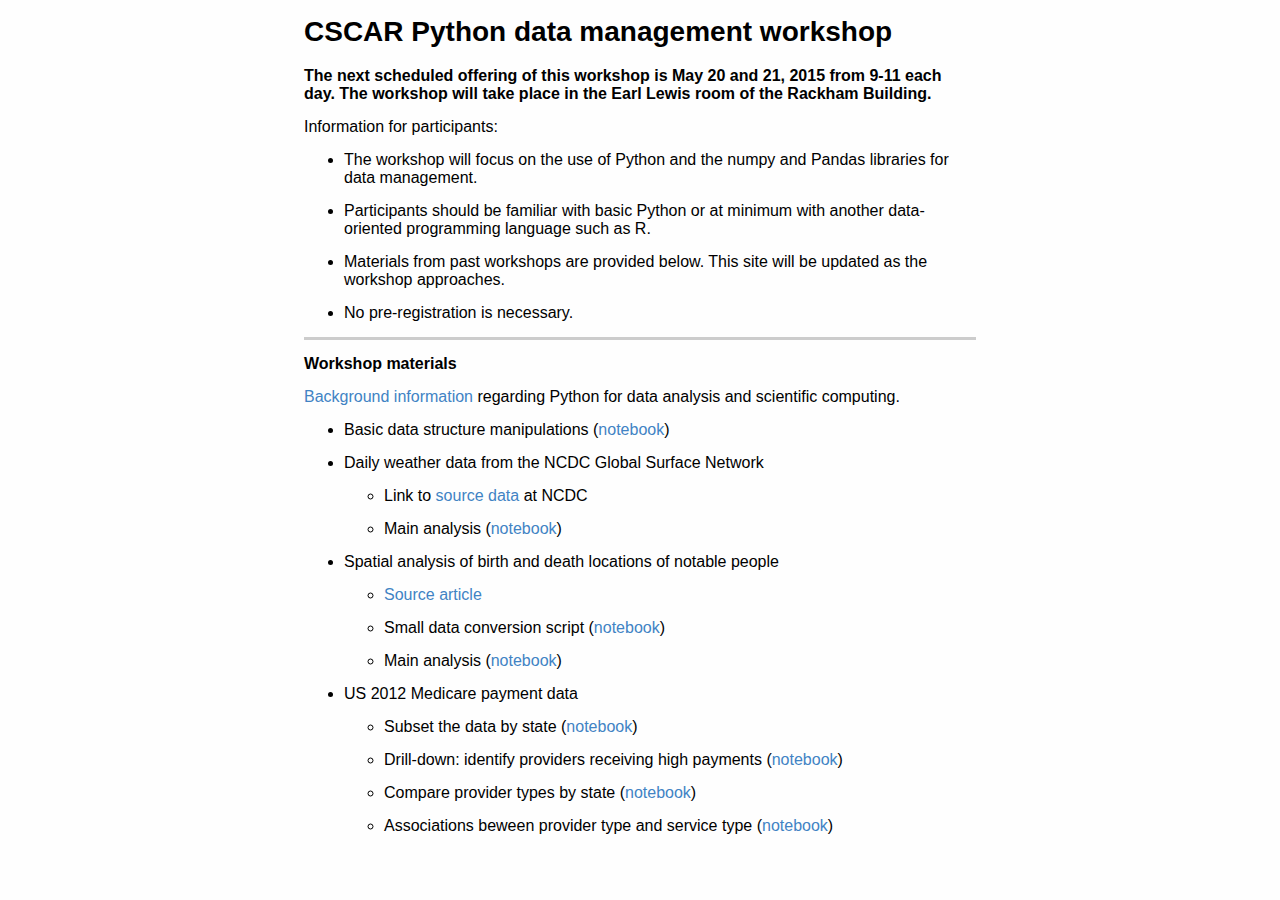
<file: python_data_management_workshop.html>
<head>
<link rel="stylesheet" type="text/css" href="swiss.css">
</head>
<html>
<body>
<h1>CSCAR Python data management workshop</h1>

<p><strong>The next scheduled offering of this workshop is May 20 and 21, 2015
from 9-11 each day.  The workshop will take place in the Earl Lewis
room of the Rackham Building.</strong></p>

<p>Information for participants:</p>

<ul>
<li><p>The workshop will focus on the use of Python and the numpy and
Pandas libraries for data management.</p></li>
<li><p>Participants should be familiar with basic Python or at minimum with
another data-oriented programming language such as R.</p></li>
<li><p>Materials from past workshops are provided below.  This site will be
updated as the workshop approaches.</p></li>
<li><p>No pre-registration is necessary.</p></li>
</ul>

<hr />

<p><strong>Workshop materials</strong></p>

<p><a href="python_practicalities.html">Background information</a> regarding Python
for data analysis and scientific computing.</p>

<ul>
<li><p>Basic data structure manipulations (<a href="http://nbviewer.ipython.org/urls/umich.box.com/shared/static/a5ar3lppsrl3r62pqkqzkuy9vmjts11c.ipynb">notebook</a>)</p></li>
<li><p>Daily weather data from the NCDC Global Surface Network</p>

<ul>
<li><p>Link to <a href="ftp://ftp.ncdc.noaa.gov/pub/data/ghcn/daily/">source data</a> at NCDC</p></li>
<li><p>Main analysis (<a href="http://nbviewer.ipython.org/urls/umich.box.com/shared/static/yswkatnuxkkc32desjz5a3qnxvmw7m27.ipynb">notebook</a>)</p></li>
</ul></li>
<li><p>Spatial analysis of birth and death locations of notable people</p>

<ul>
<li><p><a href="http://www.sciencemag.org/content/345/6196/558.full">Source article</a></p></li>
<li><p>Small data conversion script (<a href="http://nbviewer.ipython.org/github/kshedden/python-workshop/blob/master/Cultural_history/convert_to_csv.ipynb">notebook</a>)</p></li>
<li><p>Main analysis (<a href="http://nbviewer.ipython.org/urls/umich.box.com/shared/static/p4yki3aq1f8l6hl3cuhc1a880vk7qtnc.ipynb">notebook</a>)</p></li>
</ul></li>
<li><p>US 2012 Medicare payment data</p>

<ul>
<li><p>Subset the data by state (<a href="http://nbviewer.ipython.org/urls/umich.box.com/shared/static/0wfjux0rktzd5n1zbc0ymlpas693fv75.ipynb">notebook</a>)</p></li>
<li><p>Drill-down: identify providers receiving high payments (<a href="http://nbviewer.ipython.org/urls/umich.box.com/shared/static/0s4pmb0fkllcqn36exd5b68ppdtq0r6c.ipynb">notebook</a>)</p></li>
<li><p>Compare provider types by state (<a href="http://nbviewer.ipython.org/urls/umich.box.com/shared/static/27ws666ci6hqlkngzs7pvdc75w0jqpot.ipynb">notebook</a>)</p></li>
<li><p>Associations beween provider type and service type (<a href="http://nbviewer.ipython.org/urls/umich.box.com/shared/static/xhqqcz70rwcorbz4mgqtay6x7qwycpv5.ipynb">notebook</a>)</p></li>
</ul></li>
</ul>

</body>
</html>
</file>
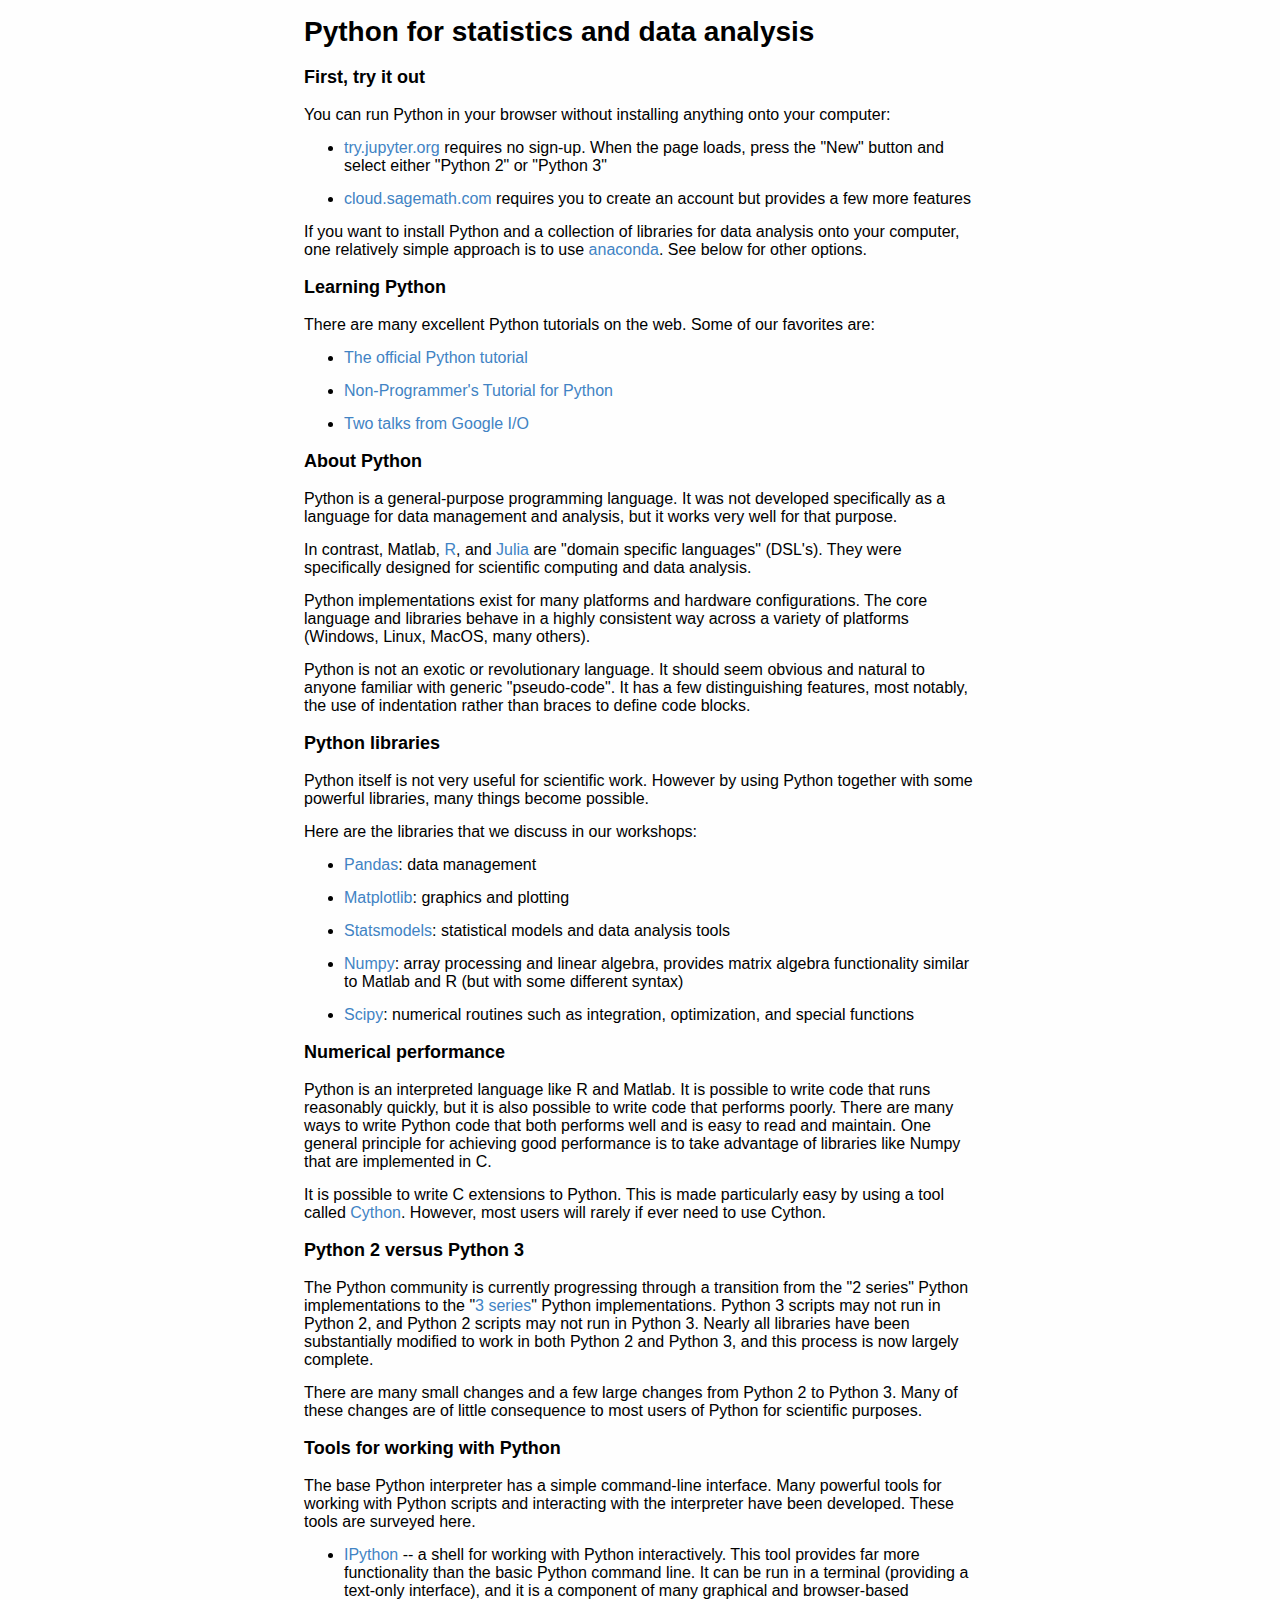
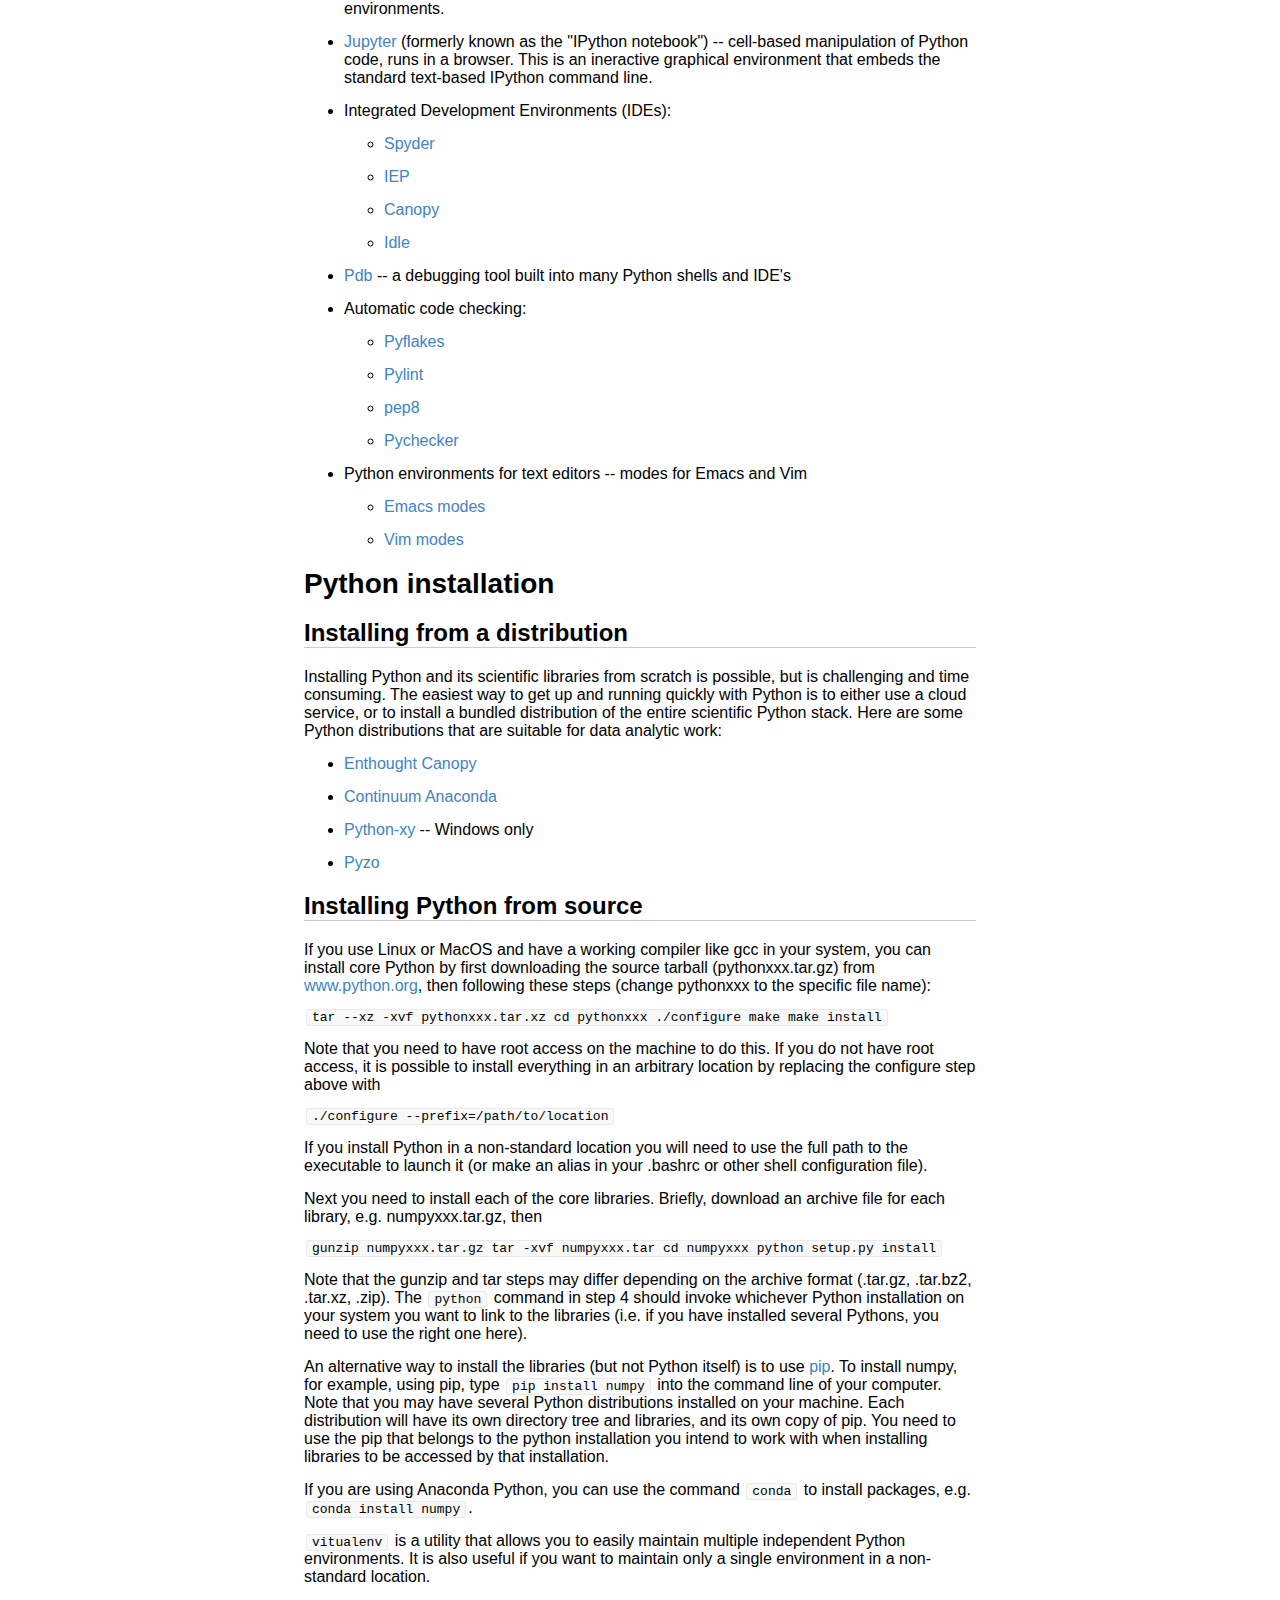
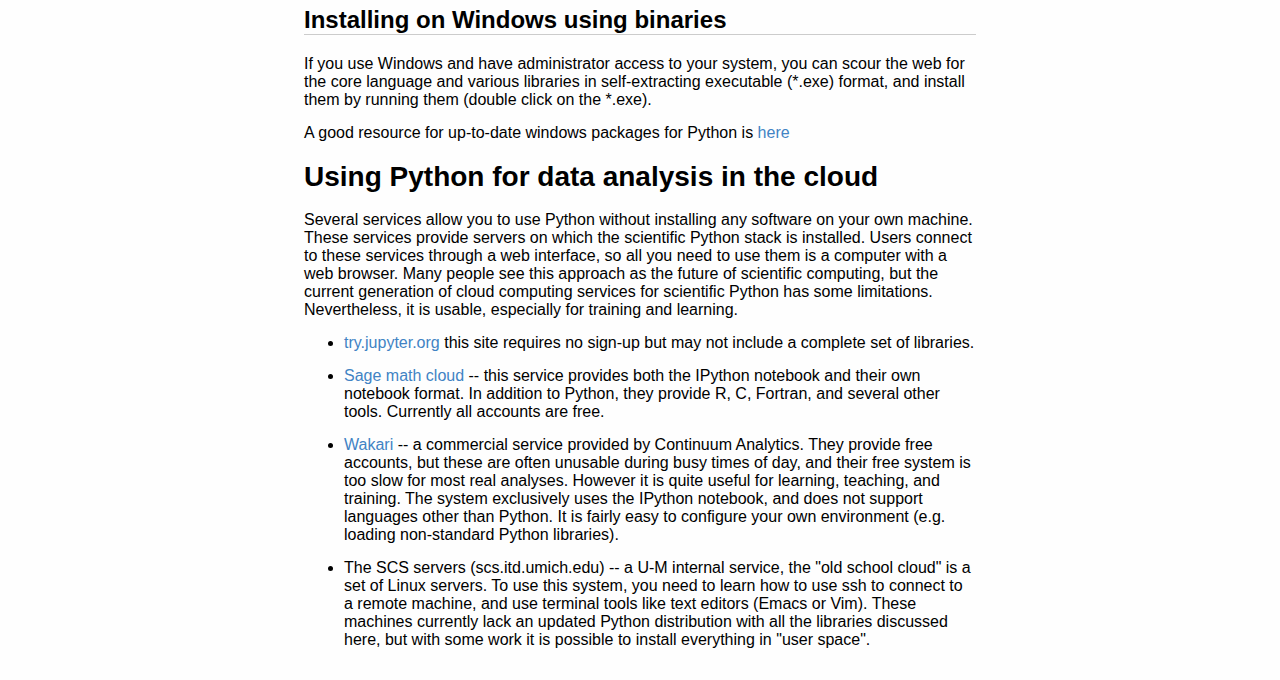
<file: python_practicalities.html>
<head>
<link rel="stylesheet" type="text/css" href="swiss.css">
</head>
<html>
<body>
<h1>Python for statistics and data analysis</h1>

<h3>First, try it out</h3>

<p>You can run Python in your browser without installing anything onto
your computer:</p>

<ul>
<li><p><a href="https://try.jupyter.org">try.jupyter.org</a> requires no sign-up.
When the page loads, press the "New" button and select either
"Python 2" or "Python 3"</p></li>
<li><p><a href="https://cloud.sagemath.com">cloud.sagemath.com</a> requires you to
create an account but provides a few more features</p></li>
</ul>

<p>If you want to install Python and a collection of libraries for data
analysis onto your computer, one relatively simple approach is to use
<a href="http://continuum.io/downloads">anaconda</a>.  See below for other
options.</p>

<h3>Learning Python</h3>

<p>There are many excellent Python tutorials on the web.  Some of our
favorites are:</p>

<ul>
<li><p><a href="https://docs.python.org/2/tutorial">The official Python tutorial</a></p></li>
<li><p><a href="http://en.wikibooks.org/wiki/Non-Programmer%27s_Tutorial_for_Python_3">Non-Programmer's Tutorial for Python</a></p></li>
<li><p><a href="https://www.youtube.com/watch?v=bDgD9whDfEY">Two talks from Google I/O</a></p></li>
</ul>

<h3>About Python</h3>

<p>Python is a general-purpose programming language.  It was not
developed specifically as a language for data management and analysis,
but it works very well for that purpose.</p>

<p>In contrast, Matlab, <a href="http://cran.org">R</a>, and
<a href="http://julialang.org">Julia</a> are "domain specific languages" (DSL's).
They were specifically designed for scientific computing and data
analysis.</p>

<p>Python implementations exist for many platforms and hardware
configurations.  The core language and libraries behave in a highly
consistent way across a variety of platforms (Windows, Linux, MacOS,
many others).</p>

<p>Python is not an exotic or revolutionary language.  It should seem
obvious and natural to anyone familiar with generic "pseudo-code".  It
has a few distinguishing features, most notably, the use of
indentation rather than braces to define code blocks.</p>

<h3>Python libraries</h3>

<p>Python itself is not very useful for scientific work.  However by
using Python together with some powerful libraries, many things become
possible.</p>

<p>Here are the libraries that we discuss in our workshops:</p>

<ul>
<li><p><a href="http://pandas.pydata.org">Pandas</a>: data management</p></li>
<li><p><a href="http://matplotlib.org">Matplotlib</a>: graphics and plotting</p></li>
<li><p><a href="http://statsmodels.sourceforge.net">Statsmodels</a>: statistical
models and data analysis tools</p></li>
<li><p><a href="http://www.numpy.org">Numpy</a>: array processing and linear algebra,
provides matrix algebra functionality similar to Matlab and R (but
with some different syntax)</p></li>
<li><p><a href="http://www.scipy.org">Scipy</a>: numerical routines such as
integration, optimization, and special functions</p></li>
</ul>

<h3>Numerical performance</h3>

<p>Python is an interpreted language like R and Matlab.  It is possible
to write code that runs reasonably quickly, but it is also possible to
write code that performs poorly.  There are many ways to write Python
code that both performs well and is easy to read and maintain.  One
general principle for achieving good performance is to take advantage
of libraries like Numpy that are implemented in C.</p>

<p>It is possible to write C extensions to Python.  This is made
particularly easy by using a tool called <a href="http://cython.org">Cython</a>.
However, most users will rarely if ever need to use Cython.</p>

<h3>Python 2 versus Python 3</h3>

<p>The Python community is currently progressing through a transition
from the "2 series" Python implementations to the "<a href="https://docs.python.org/3.0/whatsnew/3.0.html">3
series</a>" Python
implementations.  Python 3 scripts may not run in Python 2, and Python
2 scripts may not run in Python 3.  Nearly all libraries have been
substantially modified to work in both Python 2 and Python 3, and this
process is now largely complete.</p>

<p>There are many small changes and a few large changes from Python 2 to
Python 3.  Many of these changes are of little consequence to most
users of Python for scientific purposes.</p>

<h3>Tools for working with Python</h3>

<p>The base Python interpreter has a simple command-line interface.  Many
powerful tools for working with Python scripts and interacting with
the interpreter have been developed.  These tools are surveyed here.</p>

<ul>
<li><p><a href="http://ipython.org">IPython</a> -- a shell for working with Python
interactively.  This tool provides far more functionality than the
basic Python command line.  It can be run in a terminal (providing a
text-only interface), and it is a component of many graphical and
browser-based environments.</p></li>
<li><p><a href="http://jupyter.org">Jupyter</a> (formerly known as the "IPython
notebook") -- cell-based manipulation of Python code, runs in a
browser.  This is an ineractive graphical environment that embeds
the standard text-based IPython command line.</p></li>
<li><p>Integrated Development Environments (IDEs):</p>

<ul>
<li><a href="http://code.google.com/p/spyderlib">Spyder</a></li>
<li><a href="http://iep-project.org">IEP</a></li>
<li><a href="https://www.enthought.com/products/canopy">Canopy</a></li>
<li><a href="https://docs.python.org/2/library/idle.html">Idle</a></li>
</ul></li>
<li><p><a href="https://docs.python.org/2/library/pdb.html">Pdb</a> -- a debugging tool
built into many Python shells and IDE's</p></li>
<li><p>Automatic code checking:</p>

<ul>
<li><a href="https://launchpad.net/pyflakes">Pyflakes</a></li>
<li><a href="http://www.pylint.org">Pylint</a></li>
<li><a href="https://pypi.python.org/pypi/pep8">pep8</a></li>
<li><a href="http://pychecker.sourceforge.net">Pychecker</a></li>
</ul></li>
<li><p>Python environments for text editors -- modes for Emacs and Vim</p>

<ul>
<li><a href="http://www.emacswiki.org/emacs/PythonProgrammingInEmacs">Emacs modes</a></li>
<li><a href="https://github.com/klen/python-mode">Vim modes</a></li>
</ul></li>
</ul>

<h1>Python installation</h1>

<h2>Installing from a distribution</h2>

<p>Installing Python and its scientific libraries from scratch is
possible, but is challenging and time consuming.  The easiest way to
get up and running quickly with Python is to either use a cloud
service, or to install a bundled distribution of the entire scientific
Python stack.  Here are some Python distributions that are suitable
for data analytic work:</p>

<ul>
<li><p><a href="https://www.enthought.com/products/canopy">Enthought Canopy</a></p></li>
<li><p><a href="http://continuum.io/downloads">Continuum Anaconda</a></p></li>
<li><p><a href="https://code.google.com/p/pythonxy/">Python-xy</a> -- Windows only</p></li>
<li><p><a href="http://www.pyzo.org">Pyzo</a></p></li>
</ul>

<h2>Installing Python from source</h2>

<p>If you use Linux or MacOS and have a working compiler like gcc in your
system, you can install core Python by first downloading the source
tarball (pythonxxx.tar.gz) from
<a href="https://www.python.org/downloads">www.python.org</a>, then following
these steps (change pythonxxx to the specific file name):</p>

<p><code>
tar --xz -xvf pythonxxx.tar.xz
cd pythonxxx
./configure
make
make install
</code></p>

<p>Note that you need to have root access on the machine to do this.  If
you do not have root access, it is possible to install everything in
an arbitrary location by replacing the configure step above with</p>

<p><code>
./configure --prefix=/path/to/location
</code></p>

<p>If you install Python in a non-standard location you will need to use
the full path to the executable to launch it (or make an alias in your
.bashrc or other shell configuration file).</p>

<p>Next you need to install each of the core libraries.  Briefly,
download an archive file for each library, e.g. numpyxxx.tar.gz, then</p>

<p><code>
gunzip numpyxxx.tar.gz
tar -xvf  numpyxxx.tar
cd numpyxxx
python setup.py install
</code></p>

<p>Note that the gunzip and tar steps may differ depending on the archive
format (.tar.gz, .tar.bz2, .tar.xz, .zip).  The <code>python</code> command in
step 4 should invoke whichever Python installation on your system you
want to link to the libraries (i.e. if you have installed several
Pythons, you need to use the right one here).</p>

<p>An alternative way to install the libraries (but not Python itself) is
to use <a href="https://pypi.python.org/pypi/pip">pip</a>.  To install numpy, for
example, using pip, type <code>pip install numpy</code> into the command line of
your computer.  Note that you may have several Python distributions
installed on your machine.  Each distribution will have its own
directory tree and libraries, and its own copy of pip.  You need to
use the pip that belongs to the python installation you intend to work
with when installing libraries to be accessed by that installation.</p>

<p>If you are using Anaconda Python, you can use the command <code>conda</code> to
install packages, e.g. <code>conda install numpy</code>.</p>

<p><code>vitualenv</code> is a utility that allows you to easily maintain multiple
independent Python environments.  It is also useful if you want to
maintain only a single environment in a non-standard location.</p>

<h2>Installing on Windows using binaries</h2>

<p>If you use Windows and have administrator access to your system, you
can scour the web for the core language and various libraries in
self-extracting executable (*.exe) format, and install them by
running them (double click on the *.exe).</p>

<p>A good resource for up-to-date windows packages for Python is
<a href="http://www.lfd.uci.edu/~gohlke/pythonlibs">here</a></p>

<h1>Using Python for data analysis in the cloud</h1>

<p>Several services allow you to use Python without installing any
software on your own machine.  These services provide servers on which
the scientific Python stack is installed.  Users connect to these
services through a web interface, so all you need to use them is a
computer with a web browser.  Many people see this approach as the
future of scientific computing, but the current generation of cloud
computing services for scientific Python has some limitations.
Nevertheless, it is usable, especially for training and learning.</p>

<ul>
<li><p><a href="https://try.jupyter.org">try.jupyter.org</a> this site requires no
sign-up but may not include a complete set of libraries.</p></li>
<li><p><a href="https://cloud.sagemath.com">Sage math cloud</a> -- this service
provides both the IPython notebook and their own notebook format.
In addition to Python, they provide R, C, Fortran, and several other
tools.  Currently all accounts are free.</p></li>
<li><p><a href="https://www.wakari.io">Wakari</a> -- a commercial service provided by
Continuum Analytics.  They provide free accounts, but these are
often unusable during busy times of day, and their free system is
too slow for most real analyses.  However it is quite useful for
learning, teaching, and training.  The system exclusively uses the
IPython notebook, and does not support languages other than Python.
It is fairly easy to configure your own environment (e.g. loading
non-standard Python libraries).</p></li>
<li><p>The SCS servers (scs.itd.umich.edu) -- a U-M internal service, the
"old school cloud" is a set of Linux servers.  To use this system,
you need to learn how to use ssh to connect to a remote machine, and
use terminal tools like text editors (Emacs or Vim).  These machines
currently lack an updated Python distribution with all the libraries
discussed here, but with some work it is possible to install
everything in "user space".</p></li>
</ul>

</body>
</html>
</file>
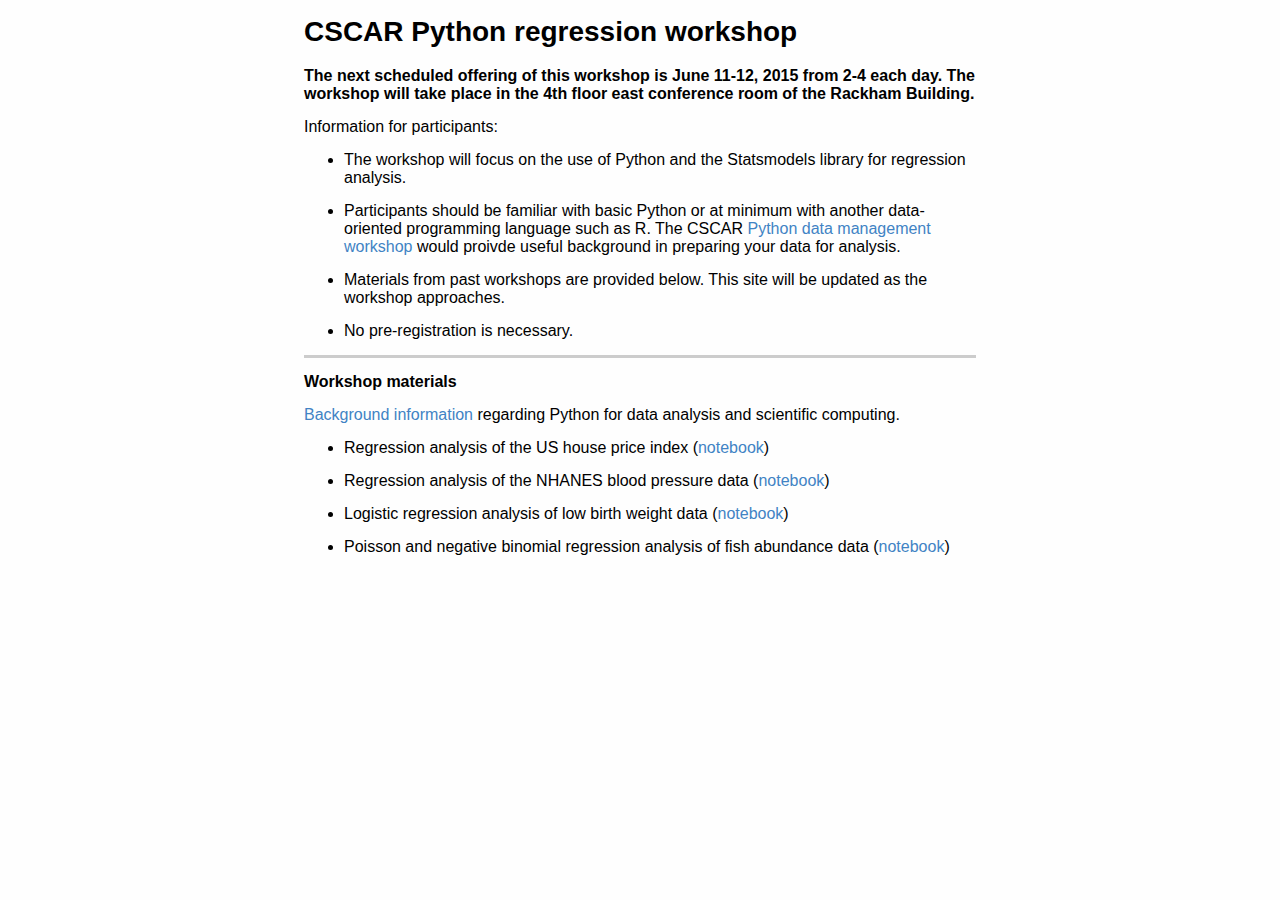
<file: python_regression_workshop.html>
<head>
<link rel="stylesheet" type="text/css" href="swiss.css">
</head>
<html>
<body>
<h1>CSCAR Python regression workshop</h1>

<p><strong>The next scheduled offering of this workshop is June 11-12, 2015
from 2-4 each day.  The workshop will take place in the 4th floor east
conference room of the Rackham Building.</strong></p>

<p>Information for participants:</p>

<ul>
<li><p>The workshop will focus on the use of Python and the Statsmodels
library for regression analysis.</p></li>
<li><p>Participants should be familiar with basic Python or at minimum with
another data-oriented programming language such as R.  The CSCAR
<a href="python_data_management_workshop.html">Python data management
workshop</a> would proivde useful
background in preparing your data for analysis.</p></li>
<li><p>Materials from past workshops are provided below.  This site will be
updated as the workshop approaches.</p></li>
<li><p>No pre-registration is necessary.</p></li>
</ul>

<hr />

<p><strong>Workshop materials</strong></p>

<p><a href="python_practicalities.html">Background information</a> regarding Python
for data analysis and scientific computing.</p>

<ul>
<li><p>Regression analysis of the US house price index (<a href="http://nbviewer.ipython.org/urls/umich.box.com/shared/static/vlrazg0wglamfqeqhp4y.ipynb">notebook</a>)</p></li>
<li><p>Regression analysis of the NHANES blood pressure data (<a href="http://nbviewer.ipython.org/urls/umich.box.com/shared/static/qgse7s6x8wl7xzchliti.ipynb">notebook</a>)</p></li>
<li><p>Logistic regression analysis of low birth weight data (<a href="http://nbviewer.ipython.org/urls/umich.box.com/shared/static/20nyq9kap75rhet9eujh.ipynb">notebook</a>)</p></li>
<li><p>Poisson and negative binomial regression analysis of fish abundance data (<a href="http://nbviewer.ipython.org/urls/umich.box.com/shared/static/0lgt5635uo6rhakjj9d5.ipynb">notebook</a>)</p></li>
</ul>

</body>
</html>
</file>
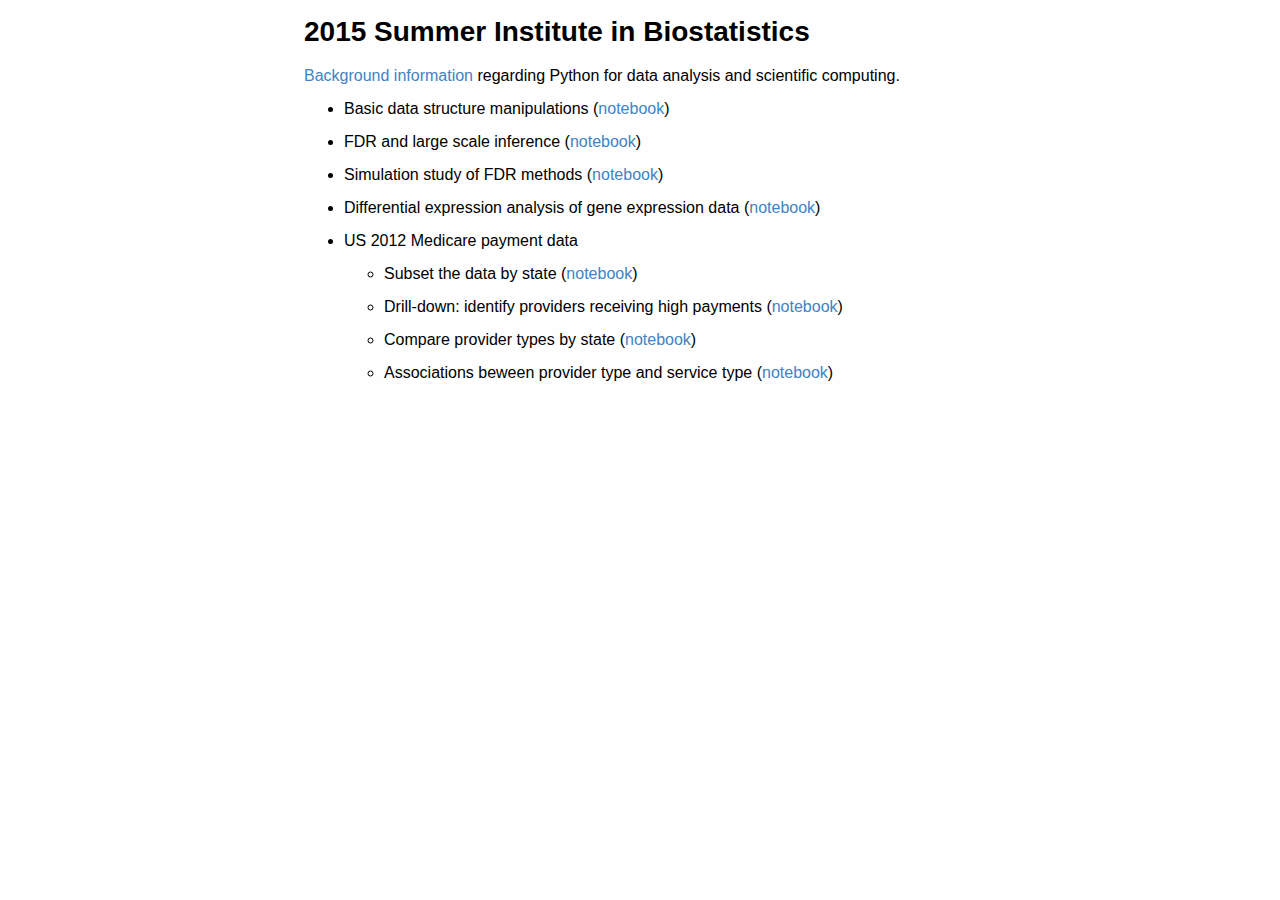
<file: sibs.html>
<head>
<link rel="stylesheet" type="text/css" href="swiss.css">
</head>
<html>
<body>
<h1>2015 Summer Institute in Biostatistics</h1>

<p><a href="python_practicalities.html">Background information</a> regarding Python
for data analysis and scientific computing.</p>

<ul>
<li><p>Basic data structure manipulations (<a href="http://nbviewer.ipython.org/urls/umich.box.com/shared/static/a5ar3lppsrl3r62pqkqzkuy9vmjts11c.ipynb">notebook</a>)</p></li>
<li><p>FDR and large scale inference (<a href="http://nbviewer.ipython.org/urls/umich.box.com/shared/static/ru434sbwocwkmfw771lin9o8211iel4c.ipynb">notebook</a>)</p></li>
<li><p>Simulation study of FDR methods (<a href="http://nbviewer.ipython.org/urls/umich.box.com/shared/static/wtmzw5hmpe1pbb2cug6x.ipynb">notebook</a>)</p></li>
<li><p>Differential expression analysis of gene expression data (<a href="http://nbviewer.ipython.org/urls/umich.box.com/shared/static/0eyks26df9s3v0frsqo6vbcfxcsfinig.ipynb">notebook</a>)</p></li>
<li><p>US 2012 Medicare payment data</p>

<ul>
<li><p>Subset the data by state (<a href="http://nbviewer.ipython.org/urls/umich.box.com/shared/static/0wfjux0rktzd5n1zbc0ymlpas693fv75.ipynb">notebook</a>)</p></li>
<li><p>Drill-down: identify providers receiving high payments (<a href="http://nbviewer.ipython.org/urls/umich.box.com/shared/static/0s4pmb0fkllcqn36exd5b68ppdtq0r6c.ipynb">notebook</a>)</p></li>
<li><p>Compare provider types by state (<a href="http://nbviewer.ipython.org/urls/umich.box.com/shared/static/27ws666ci6hqlkngzs7pvdc75w0jqpot.ipynb">notebook</a>)</p></li>
<li><p>Associations beween provider type and service type (<a href="http://nbviewer.ipython.org/urls/umich.box.com/shared/static/xhqqcz70rwcorbz4mgqtay6x7qwycpv5.ipynb">notebook</a>)</p></li>
</ul></li>
</ul>

</body>
</html>
</file>
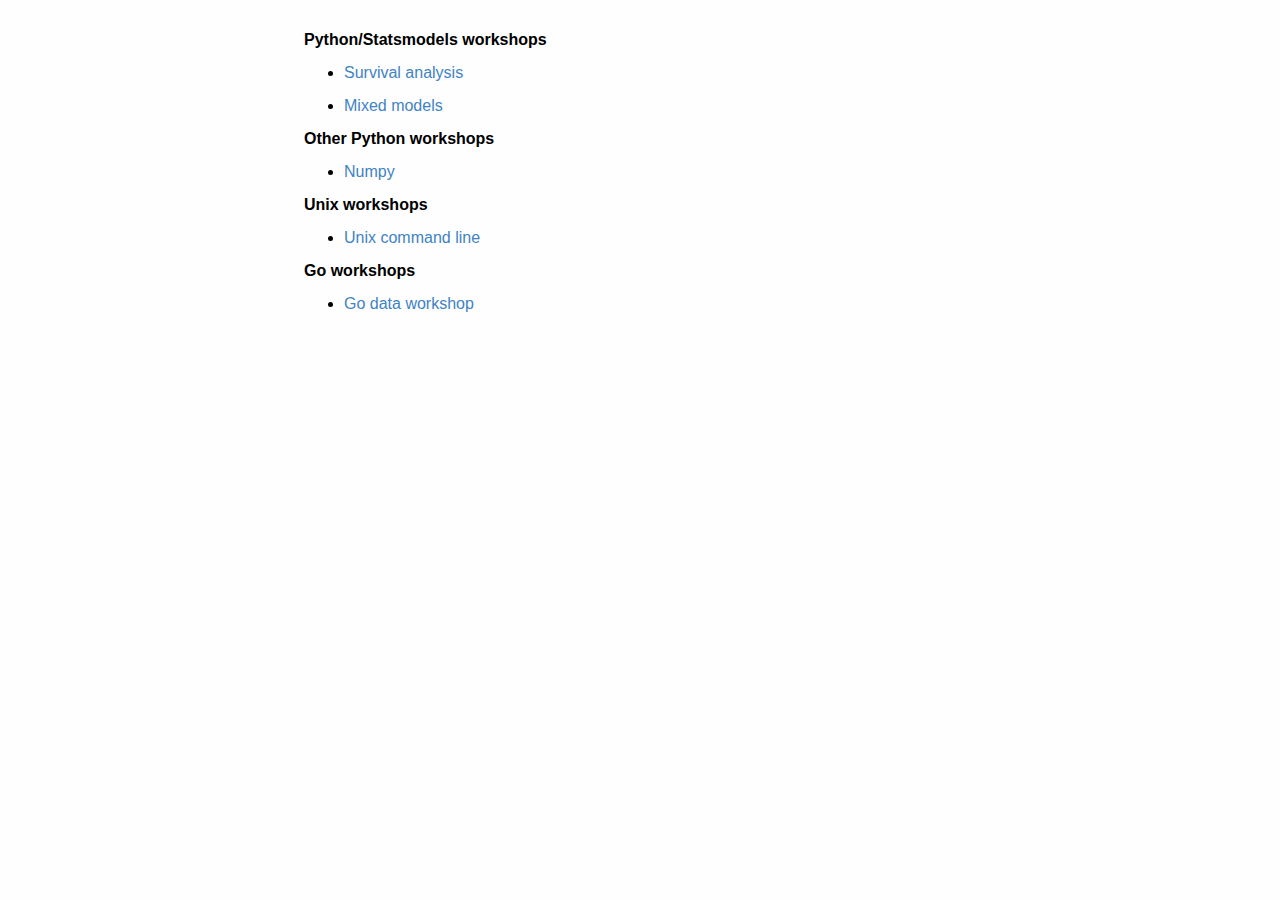
<file: workshops.html>
<head>
<link rel="stylesheet" type="text/css" href="swiss.css">
</head>
<html>
<body>
<p><strong>Python/Statsmodels workshops</strong></p>

<ul>
<li><p><a href="https://github.com/kshedden/survival_workshop">Survival analysis</a></p></li>
<li><p><a href="https://github.com/kshedden/Statsmodels-MixedLM">Mixed models</a></p></li>
</ul>

<p><strong>Other Python workshops</strong></p>

<ul>
<li><a href="https://github.com/kshedden/numpy_workshop">Numpy</a></li>
</ul>

<p><strong>Unix workshops</strong></p>

<ul>
<li><a href="https://github.com/kshedden/cscar_terminal">Unix command line</a></li>
</ul>

<p><strong>Go workshops</strong></p>

<ul>
<li><a href="https://github.com/kshedden/godata_workshop">Go data workshop</a></li>
</ul>

</body>
</html>
</file>
<file: swiss.css>
@charset "utf-8";

/**
 * markdown.css
 *
 * This program is free software: you can redistribute it and/or modify it under
 * the terms of the GNU Lesser General Public License as published by the Free
 * Software Foundation, either version 3 of the License, or (at your option) any
 * later version.
 *
 * This program is distributed in the hope that it will be useful, but WITHOUT
 * ANY WARRANTY; without even the implied warranty of MERCHANTABILITY or FITNESS
 * FOR A PARTICULAR PURPOSE. See the GNU Lesser General Public License for more
 * details.
 *
 * You should have received a copy of the GNU Lesser General Public License
 * along with this program. If not, see http://gnu.org/licenses/lgpl.txt.
 *
 * @project      Weblog and Open Source Projects of Florian Wolters
 * @version      GIT: $Id$
 * @package      xhtml-css
 * @author       Florian Wolters <florian.wolters.85@googlemail.com>
 * @copyright    2012 Florian Wolters
 * @cssdoc       version 1.0-pre
 * @license      http://gnu.org/licenses/lgpl.txt GNU Lesser General Public License
 * @link         http://github.com/FlorianWolters/jekyll-bootstrap-theme
 * @media        all
 * @valid        true
 */

body {
    font-family: Helvetica, Arial, Freesans, clean, sans-serif;
padding:1em;
margin:auto;
max-width:42em;
background:#fefefe;
}

h1, h2, h3, h4, h5, h6 {
    font-weight: bold;
}

h1 {
    color: #000000;
    font-size: 28px;
}

h2 {
    border-bottom: 1px solid #CCCCCC;
    color: #000000;
    font-size: 24px;
}

h3 {
    font-size: 18px;
}

h4 {
    font-size: 16px;
}

h5 {
    font-size: 14px;
}

h6 {
    color: #777777;
    background-color: inherit;
    font-size: 14px;
}

hr {
    height: 0.2em;
    border: 0;
    color: #CCCCCC;
    background-color: #CCCCCC;
}

p, blockquote, ul, ol, dl, li, table, pre {
    margin: 15px 0;
}

code, pre {
    border-radius: 3px;
    background-color: #F8F8F8;
    color: inherit;
}

code {
    border: 1px solid #EAEAEA;
    margin: 0 2px;
    padding: 0 5px;
}

pre {
    border: 1px solid #CCCCCC;
    line-height: 1.25em;
    overflow: auto;
    padding: 6px 10px;
}

pre > code {
    border: 0;
    margin: 0;
    padding: 0;
}

a, a:visited {
    color: #4183C4;
    background-color: inherit;
    text-decoration: none;
}
</file>
